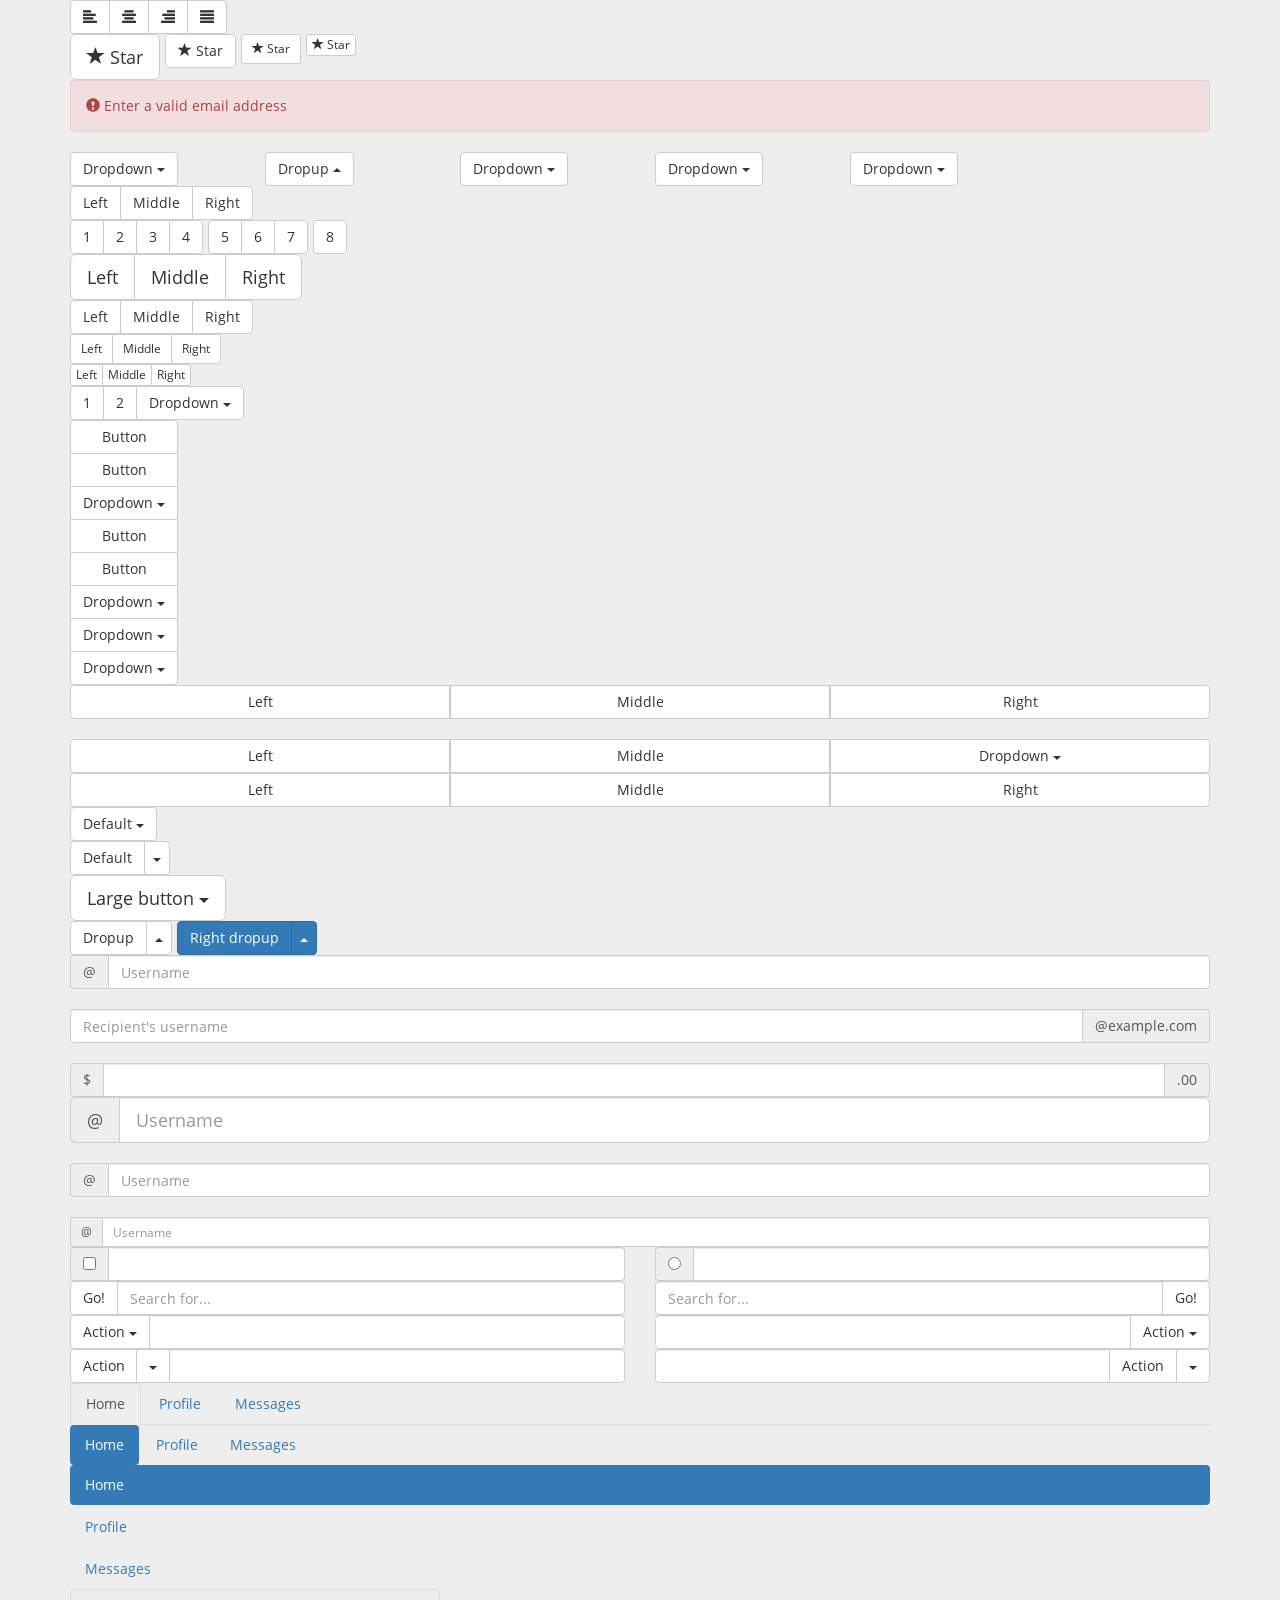
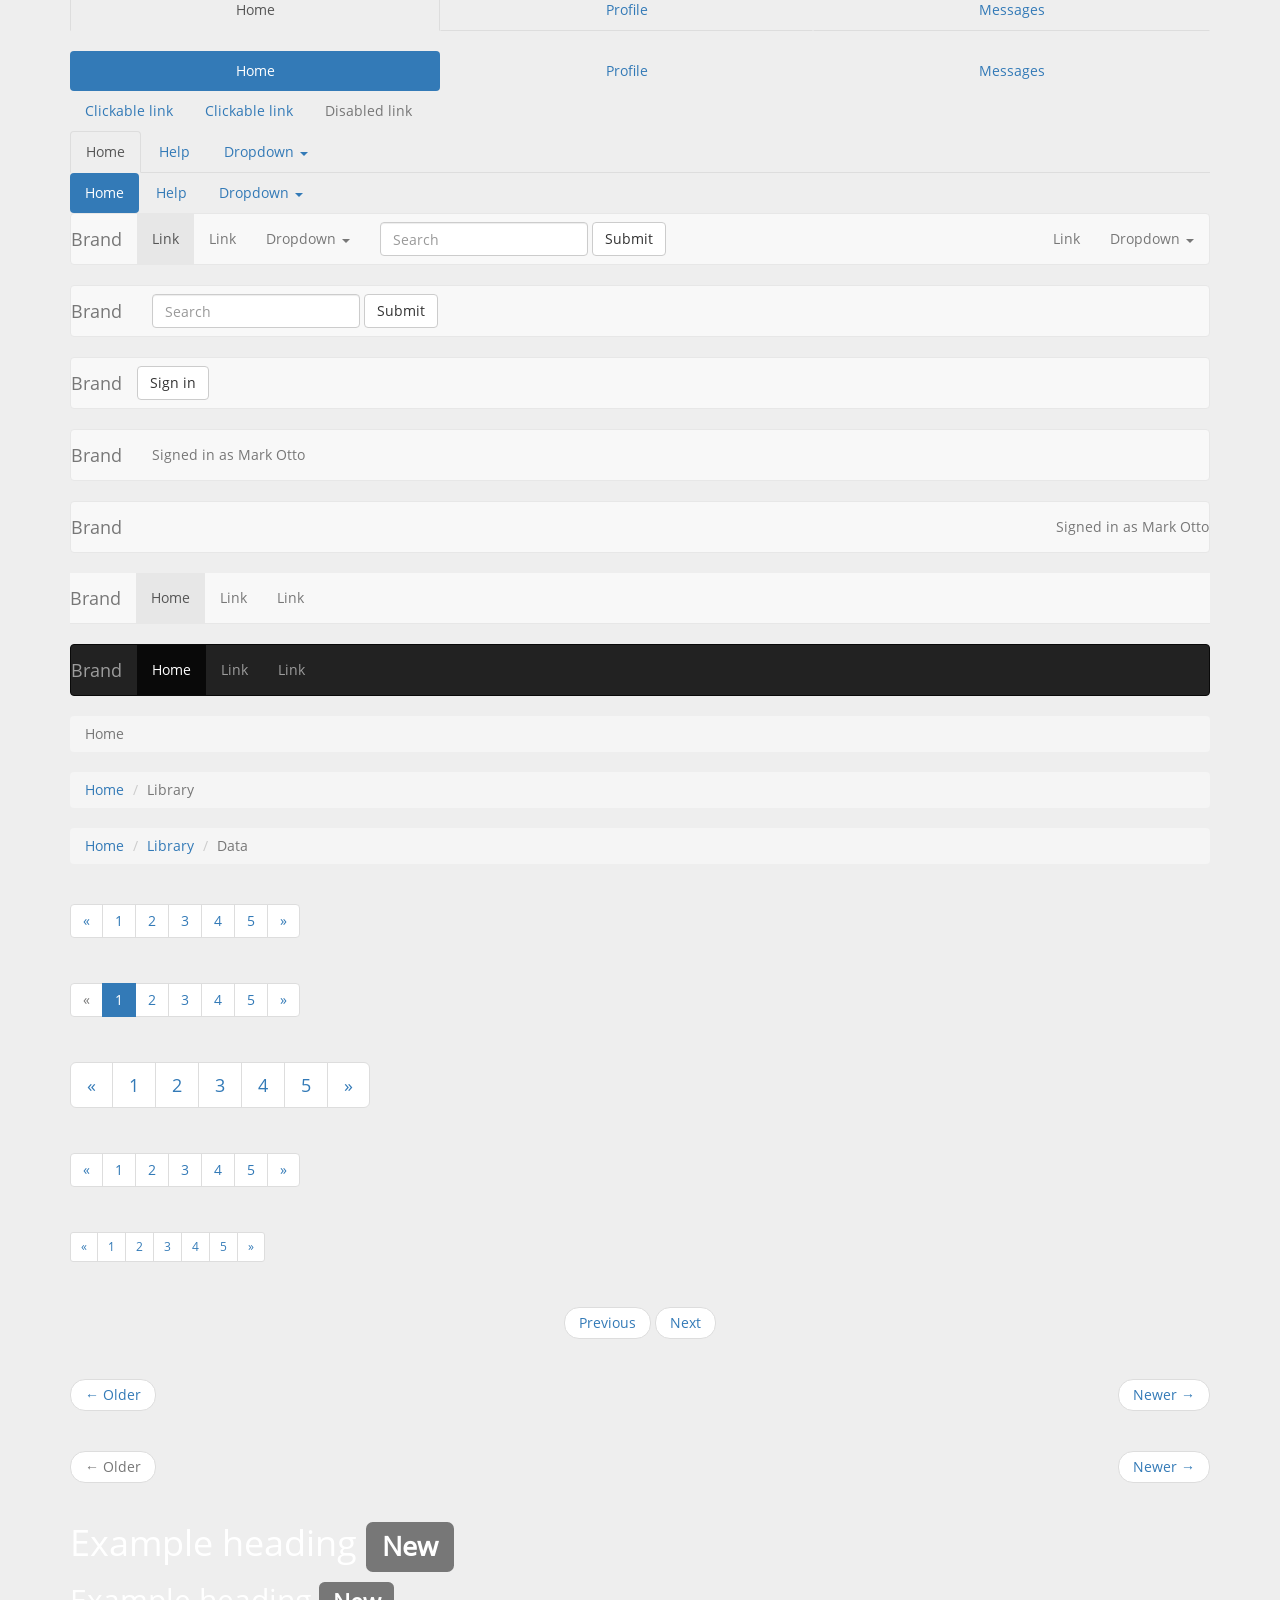
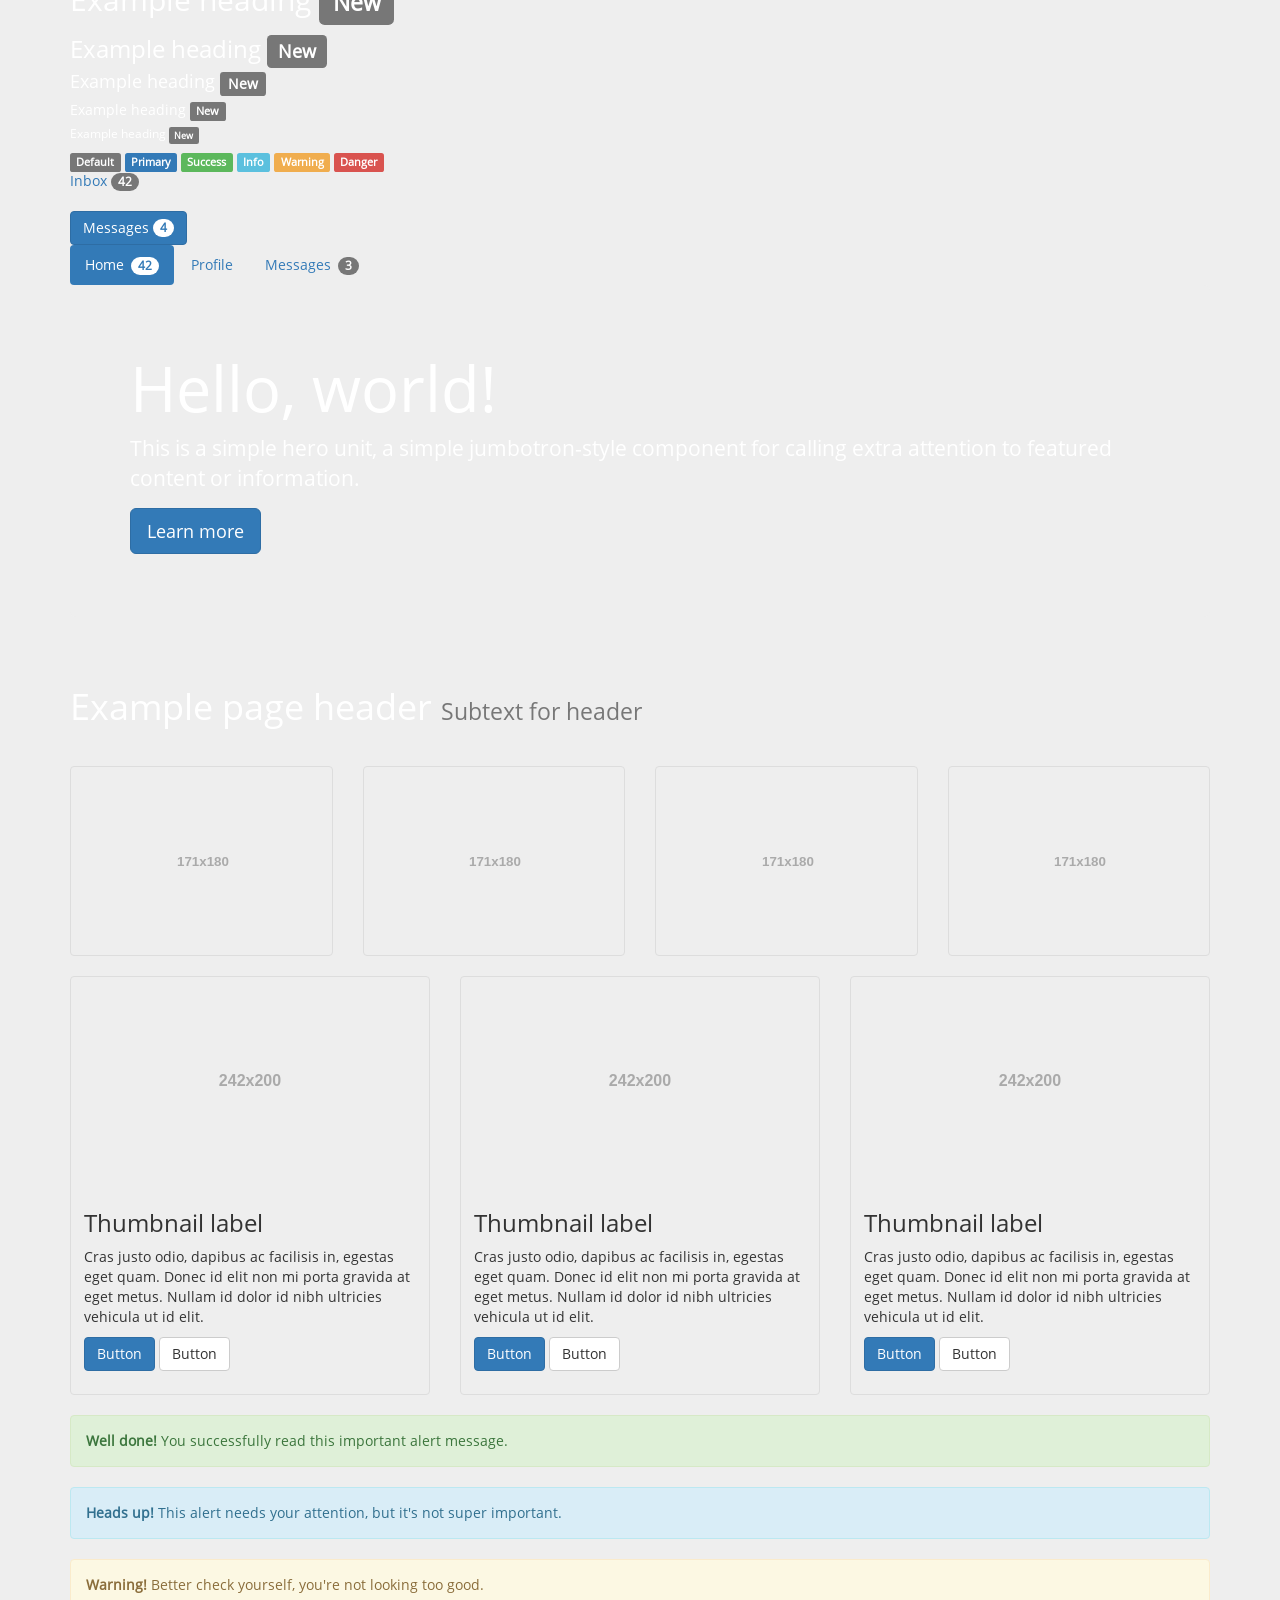
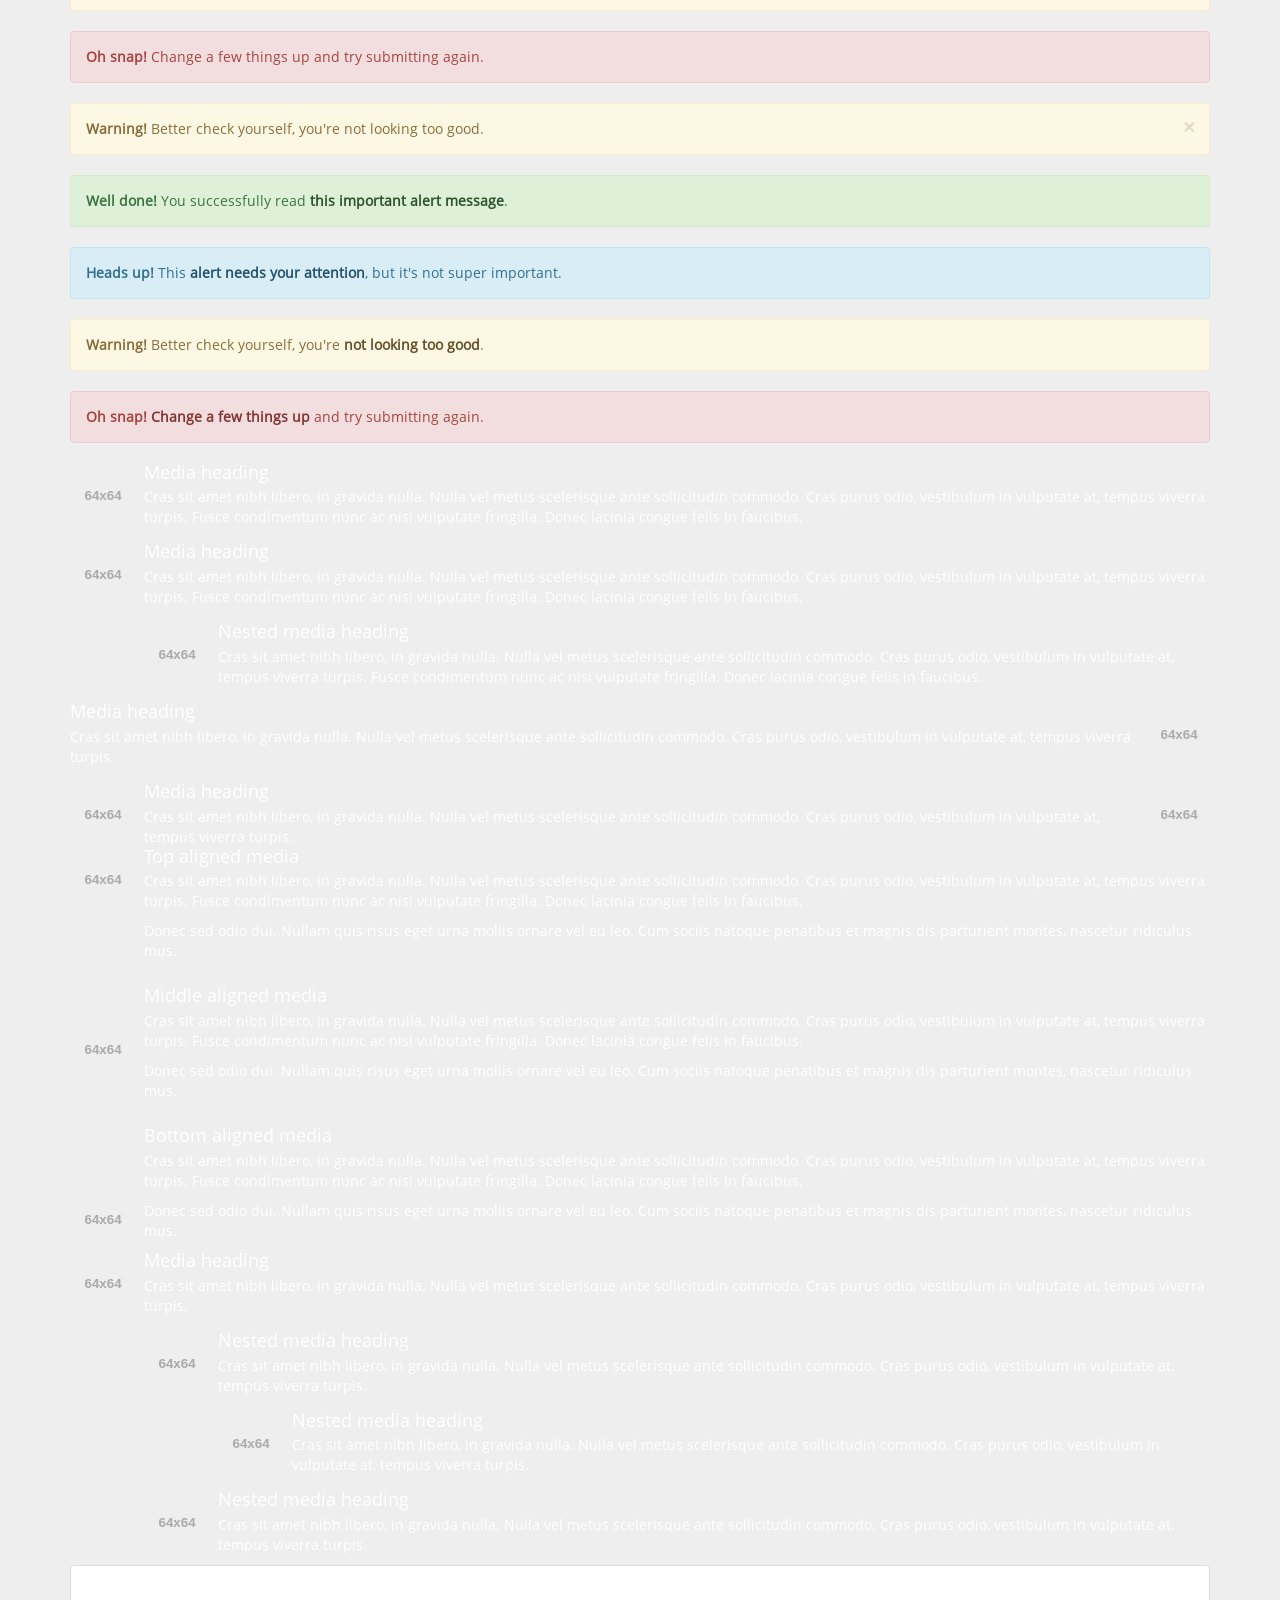
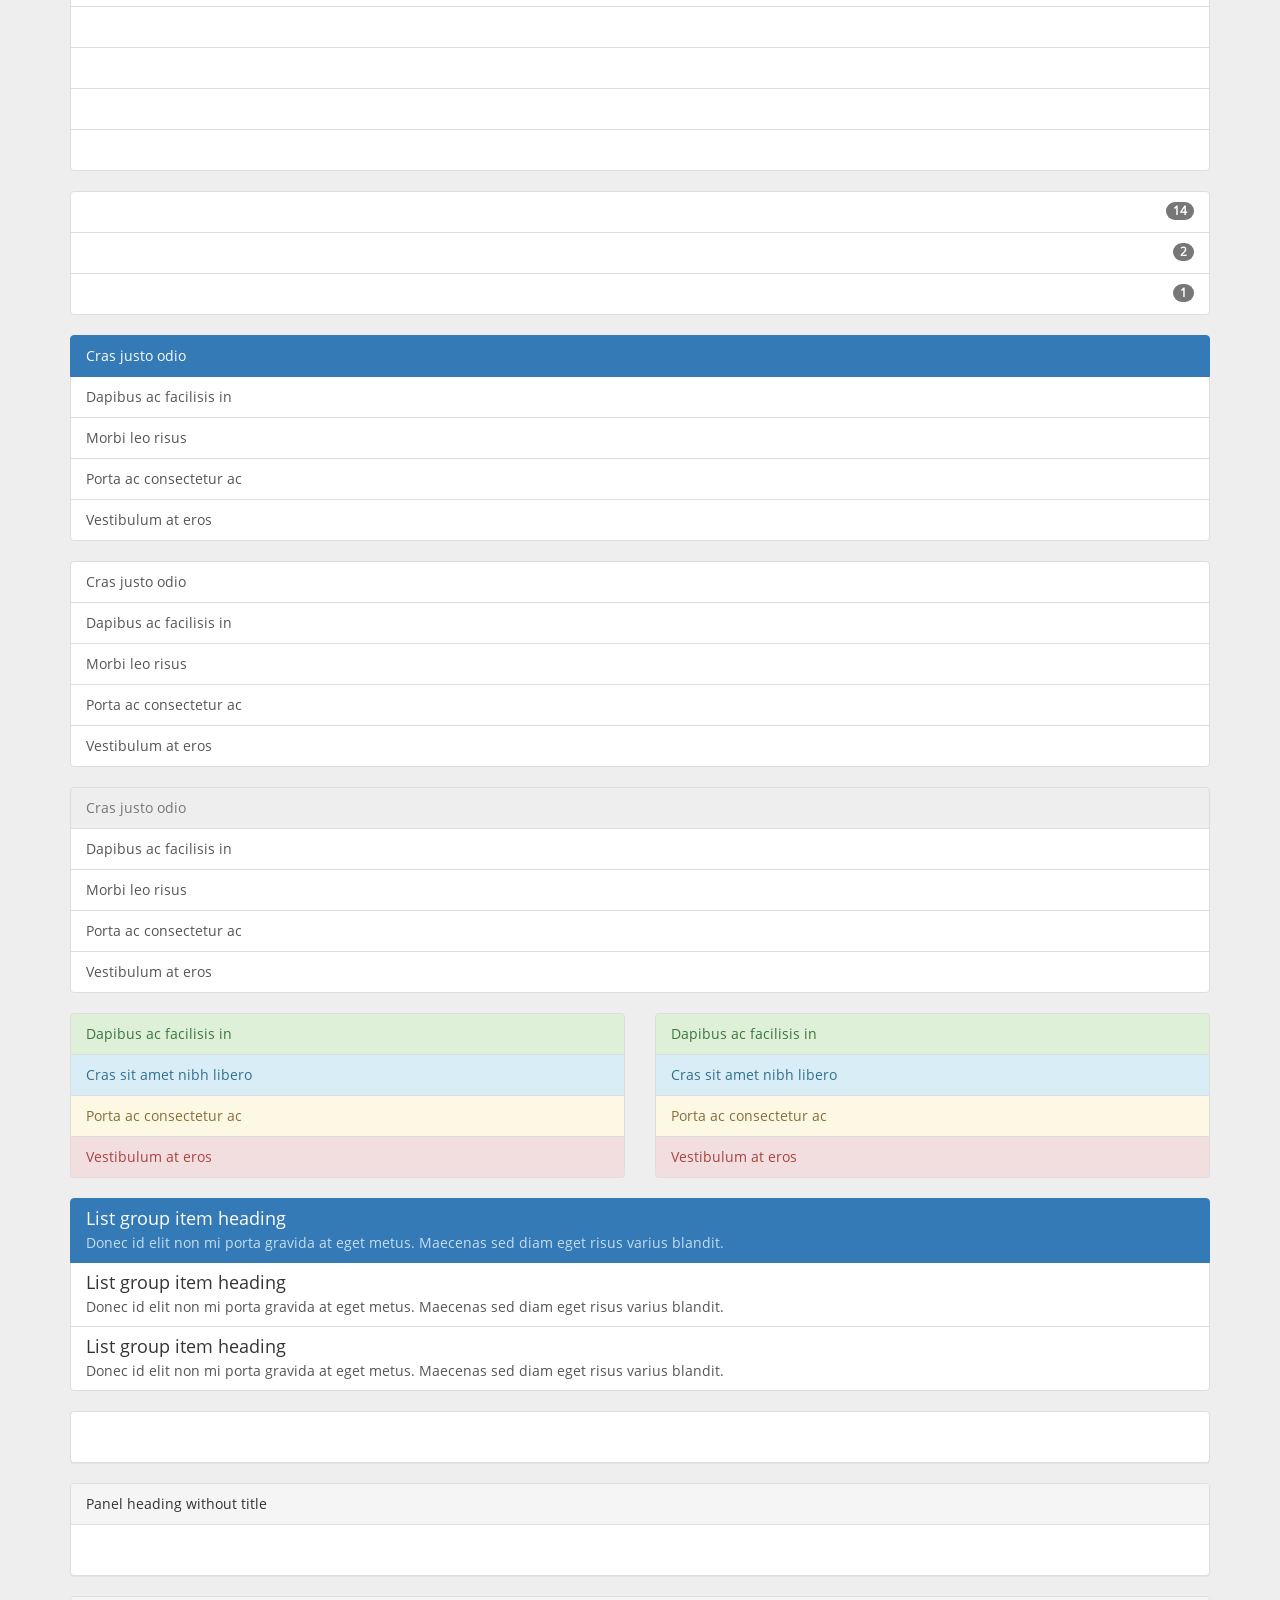
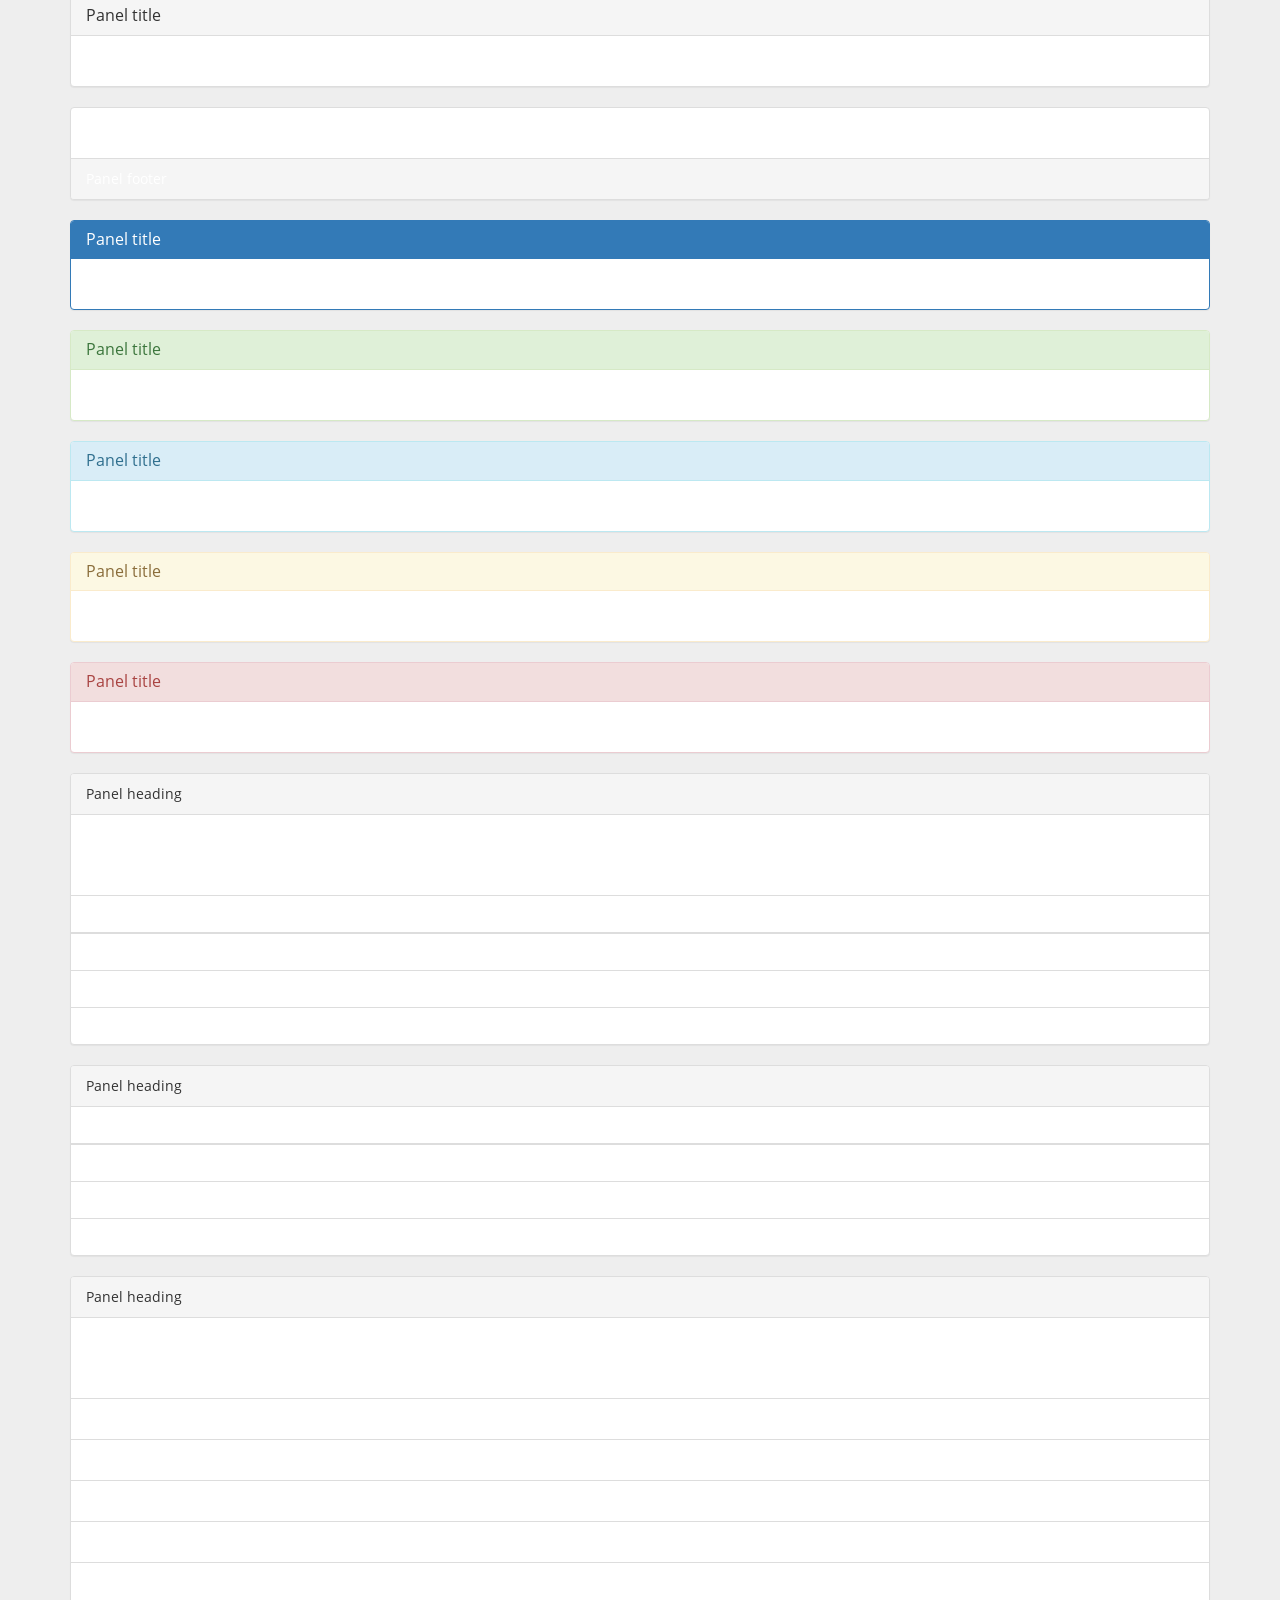
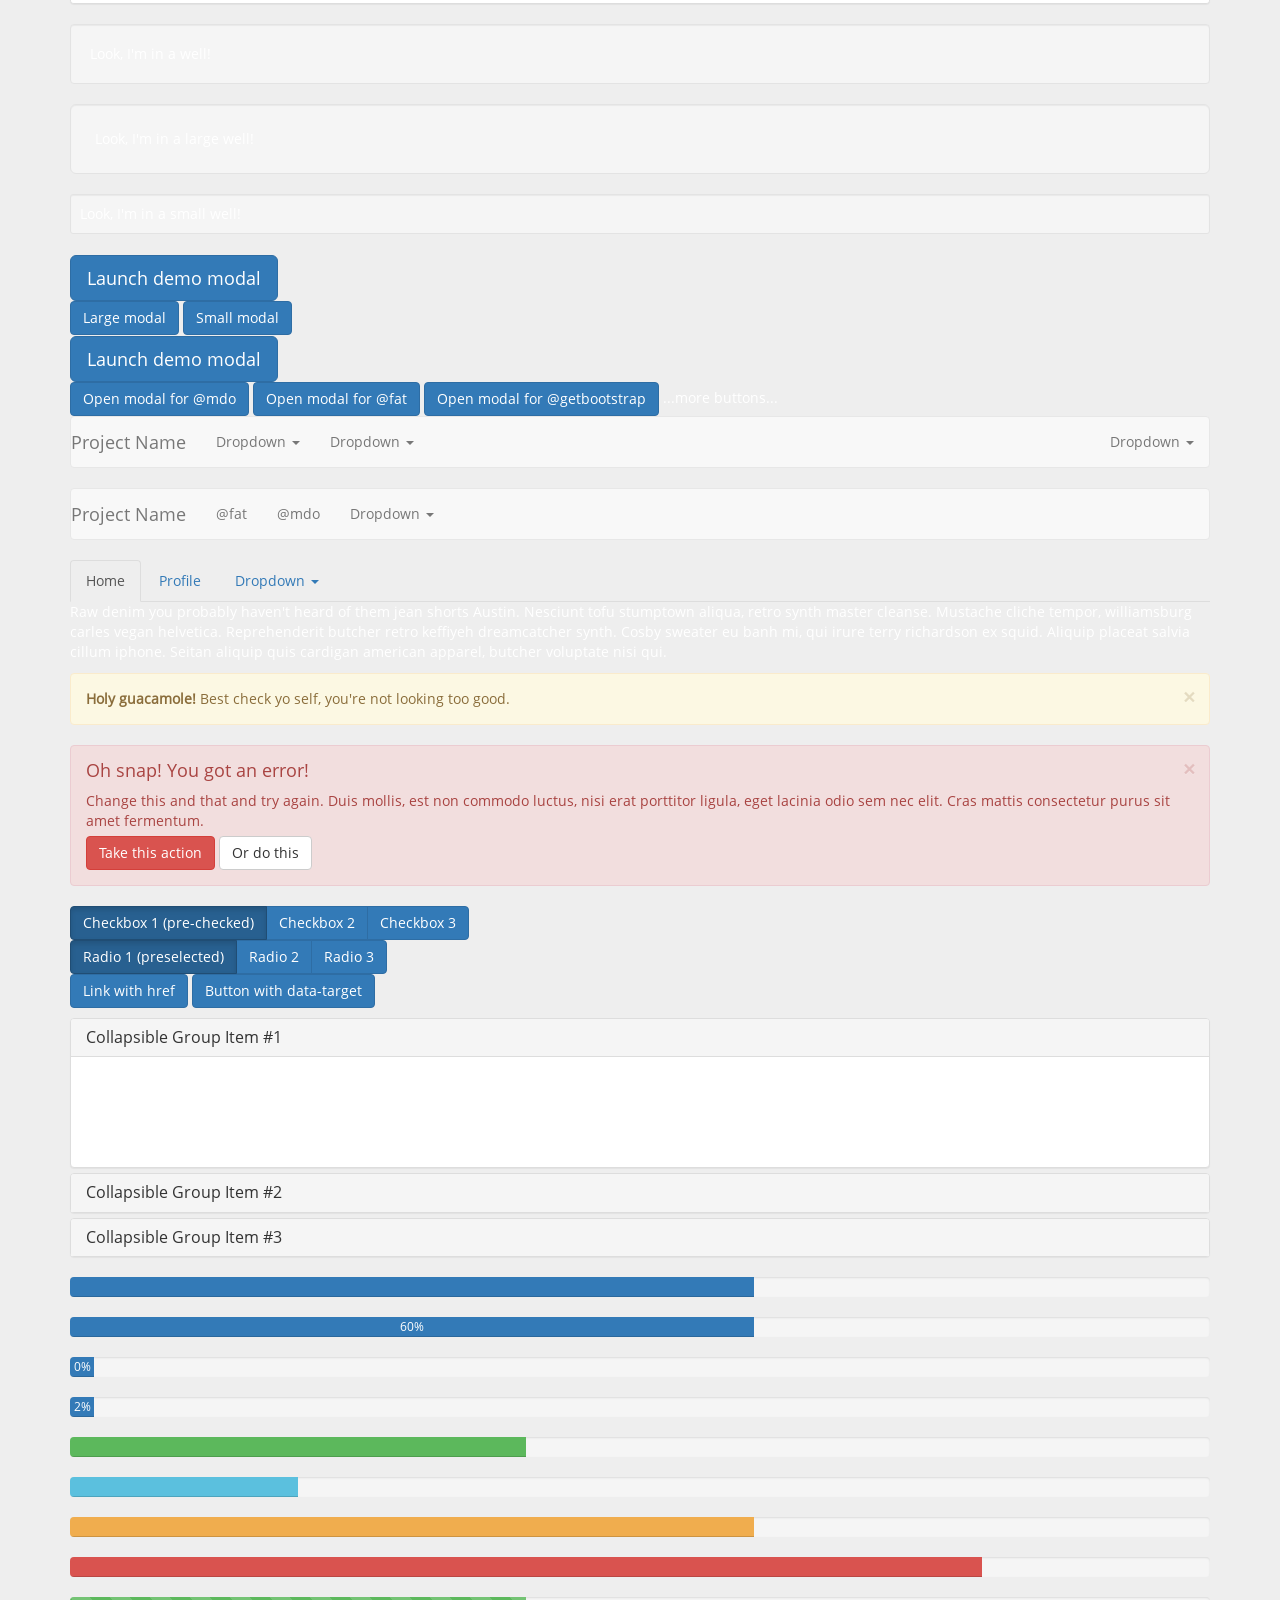
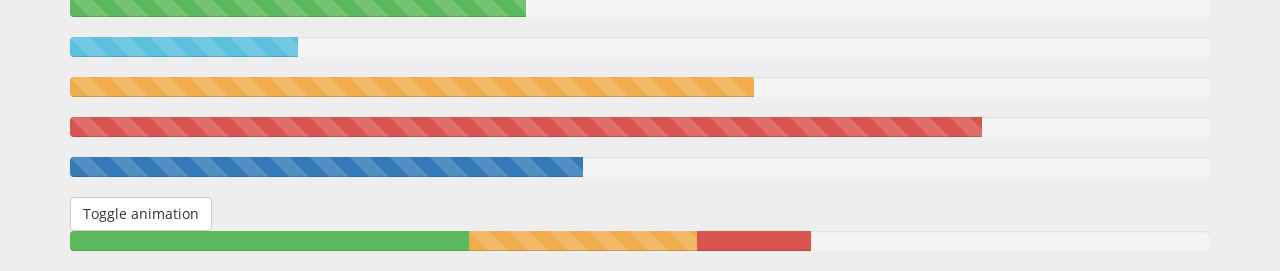
<file: markup/elements-bootstrap.html>
<!DOCTYPE html>
<html>
<head>
  <meta charset="utf-8">
  <meta name="viewport" content="width=device-width, initial-scale=1.0">
  <title>Bootstrap test page</title>
  <link rel="stylesheet" href="css/bootstrap.css">
  <link rel="stylesheet" href="css/main.css">
</head>
<body>
  <div id="wrapper">
    <div class="container">
      <div class="row">
        <div class="col-xs-12">
          <div class="btn-toolbar" role="toolbar">
            <div class="btn-group">
              <button type="button" class="btn btn-default" aria-label="Left Align"><span class="glyphicon glyphicon-align-left" aria-hidden="true"></span></button>
              <button type="button" class="btn btn-default" aria-label="Center Align"><span class="glyphicon glyphicon-align-center" aria-hidden="true"></span></button>
              <button type="button" class="btn btn-default" aria-label="Right Align"><span class="glyphicon glyphicon-align-right" aria-hidden="true"></span></button>
              <button type="button" class="btn btn-default" aria-label="Justify"><span class="glyphicon glyphicon-align-justify" aria-hidden="true"></span></button>
            </div>
          </div>
        </div>
      </div>
      <div class="row">
        <div class="col-xs-12">
          <div class="btn-toolbar" role="toolbar">
            <button type="button" class="btn btn-default btn-lg"><span class="glyphicon glyphicon-star" aria-hidden="true"></span> Star</button>
            <button type="button" class="btn btn-default"><span class="glyphicon glyphicon-star" aria-hidden="true"></span> Star</button>
            <button type="button" class="btn btn-default btn-sm"><span class="glyphicon glyphicon-star" aria-hidden="true"></span> Star</button>
            <button type="button" class="btn btn-default btn-xs"><span class="glyphicon glyphicon-star" aria-hidden="true"></span> Star</button>
          </div>
        </div>
      </div>
      <div class="row">
        <div class="col-xs-12">
          <div class="alert alert-danger" role="alert">
            <span class="glyphicon glyphicon-exclamation-sign" aria-hidden="true"></span>
            <span class="sr-only">Error:</span>
            Enter a valid email address
          </div>
        </div>
      </div>
      <div class="row">
        <div class="col-md-2">
          <div class="dropdown clearfix">
            <button class="btn btn-default dropdown-toggle" type="button" id="dropdownMenu1" data-toggle="dropdown" aria-haspopup="true" aria-expanded="true">
              Dropdown
              <span class="caret"></span>
            </button>
            <ul class="dropdown-menu" aria-labelledby="dropdownMenu1">
              <li><a href="#">Action</a></li>
              <li><a href="#">Another action</a></li>
              <li><a href="#">Something else here</a></li>
            </ul>
          </div>
        </div>
        <div class="col-md-2">
          <div class="dropup clearfix">
            <button class="btn btn-default dropdown-toggle" type="button" id="dropdownMenu2" data-toggle="dropdown" aria-haspopup="true" aria-expanded="false">
              Dropup
              <span class="caret"></span>
            </button>
            <ul class="dropdown-menu" aria-labelledby="dropdownMenu2">
              <li><a href="#">Action</a></li>
              <li><a href="#">Another action</a></li>
              <li><a href="#">Something else here</a></li>
            </ul>
          </div>
        </div>
        <div class="col-md-2">
          <div class="dropdown clearfix">
            <button class="btn btn-default dropdown-toggle" type="button" id="dropdownMenu3" data-toggle="dropdown" aria-haspopup="true" aria-expanded="true">
              Dropdown
              <span class="caret"></span>
            </button>
            <ul class="dropdown-menu" aria-labelledby="dropdownMenu3">
              <li class="dropdown-header">Dropdown header</li>
              <li><a href="#">Action</a></li>
              <li><a href="#">Another action</a></li>
              <li><a href="#">Something else here</a></li>
              <li class="dropdown-header">Dropdown header</li>
              <li><a href="#">Separated link</a></li>
            </ul>
          </div>
        </div>
        <div class="col-md-2">
          <div class="dropdown clearfix">
            <button class="btn btn-default dropdown-toggle" type="button" id="dropdownMenuDivider" data-toggle="dropdown" aria-haspopup="true" aria-expanded="true">
              Dropdown
              <span class="caret"></span>
            </button>
            <ul class="dropdown-menu" aria-labelledby="dropdownMenuDivider">
              <li><a href="#">Action</a></li>
              <li><a href="#">Another action</a></li>
              <li><a href="#">Something else here</a></li>
              <li role="separator" class="divider"></li>
              <li><a href="#">Separated link</a></li>
            </ul>
          </div>
        </div>
        <div class="col-md-2">
          <div class="dropdown clearfix">
            <button class="btn btn-default dropdown-toggle" type="button" id="dropdownMenu4" data-toggle="dropdown" aria-haspopup="true" aria-expanded="true">
              Dropdown
              <span class="caret"></span>
            </button>
            <ul class="dropdown-menu" aria-labelledby="dropdownMenu4">
              <li><a href="#">Regular link</a></li>
              <li class="disabled"><a href="#">Disabled link</a></li>
              <li><a href="#">Another link</a></li>
            </ul>
          </div>
        </div>
      </div>
      <div class="row">
        <div class="col-xs-12">
          <div class="btn-group" role="group" aria-label="Basic example">
            <button type="button" class="btn btn-default">Left</button>
            <button type="button" class="btn btn-default">Middle</button>
            <button type="button" class="btn btn-default">Right</button>
          </div>
        </div>
      </div>
      <div class="row">
        <div class="col-xs-12">
          <div class="bs-example" data-example-id="simple-button-toolbar">
            <div class="btn-toolbar" role="toolbar" aria-label="Toolbar with button groups">
              <div class="btn-group" role="group" aria-label="First group">
                <button type="button" class="btn btn-default">1</button>
                <button type="button" class="btn btn-default">2</button>
                <button type="button" class="btn btn-default">3</button>
                <button type="button" class="btn btn-default">4</button>
              </div>
              <div class="btn-group" role="group" aria-label="Second group">
                <button type="button" class="btn btn-default">5</button>
                <button type="button" class="btn btn-default">6</button>
                <button type="button" class="btn btn-default">7</button>
              </div>
              <div class="btn-group" role="group" aria-label="Third group">
                <button type="button" class="btn btn-default">8</button>
              </div>
            </div>
          </div>
        </div>
      </div>
      <div class="row">
        <div class="col-xs-12">
          <div class="bs-example" data-example-id="button-group-sizing">
            <div class="btn-group btn-group-lg" role="group" aria-label="Large button group">
              <button type="button" class="btn btn-default">Left</button>
              <button type="button" class="btn btn-default">Middle</button>
              <button type="button" class="btn btn-default">Right</button>
            </div>
            <br>
            <div class="btn-group" role="group" aria-label="Default button group">
              <button type="button" class="btn btn-default">Left</button>
              <button type="button" class="btn btn-default">Middle</button>
              <button type="button" class="btn btn-default">Right</button>
            </div>
            <br>
            <div class="btn-group btn-group-sm" role="group" aria-label="Small button group">
              <button type="button" class="btn btn-default">Left</button>
              <button type="button" class="btn btn-default">Middle</button>
              <button type="button" class="btn btn-default">Right</button>
            </div>
            <br>
            <div class="btn-group btn-group-xs" role="group" aria-label="Extra-small button group">
              <button type="button" class="btn btn-default">Left</button>
              <button type="button" class="btn btn-default">Middle</button>
              <button type="button" class="btn btn-default">Right</button>
            </div>
          </div>
        </div>
      </div>
      <div class="row">
        <div class="col-xs-12">
          <div class="btn-group" role="group" aria-label="Button group with nested dropdown">
            <button type="button" class="btn btn-default">1</button>
            <button type="button" class="btn btn-default">2</button>

            <div class="btn-group" role="group">
              <button id="btnGroupDrop1" type="button" class="btn btn-default dropdown-toggle" data-toggle="dropdown" aria-haspopup="true" aria-expanded="false">
                Dropdown
                <span class="caret"></span>
              </button>
              <ul class="dropdown-menu" aria-labelledby="btnGroupDrop1">
                <li><a href="#">Dropdown link</a></li>
                <li><a href="#">Dropdown link</a></li>
              </ul>
            </div>
          </div>
        </div>
      </div>
      <div class="row">
        <div class="col-xs-12">
          <div class="btn-group-vertical" role="group" aria-label="Vertical button group">
            <button type="button" class="btn btn-default">Button</button>
            <button type="button" class="btn btn-default">Button</button>
            <div class="btn-group" role="group">
              <button id="btnGroupVerticalDrop1" type="button" class="btn btn-default dropdown-toggle" data-toggle="dropdown" aria-haspopup="true" aria-expanded="false">
                Dropdown
                <span class="caret"></span>
              </button>
              <ul class="dropdown-menu" aria-labelledby="btnGroupVerticalDrop1">
                <li><a href="#">Dropdown link</a></li>
                <li><a href="#">Dropdown link</a></li>
              </ul>
            </div>
            <button type="button" class="btn btn-default">Button</button>
            <button type="button" class="btn btn-default">Button</button>
            <div class="btn-group" role="group">
              <button id="btnGroupVerticalDrop2" type="button" class="btn btn-default dropdown-toggle" data-toggle="dropdown" aria-haspopup="true" aria-expanded="false">
                Dropdown
                <span class="caret"></span>
              </button>
              <ul class="dropdown-menu" aria-labelledby="btnGroupVerticalDrop2">
                <li><a href="#">Dropdown link</a></li>
                <li><a href="#">Dropdown link</a></li>
              </ul>
            </div>
            <div class="btn-group" role="group">
              <button id="btnGroupVerticalDrop3" type="button" class="btn btn-default dropdown-toggle" data-toggle="dropdown" aria-haspopup="true" aria-expanded="false">
                Dropdown
                <span class="caret"></span>
              </button>
              <ul class="dropdown-menu" aria-labelledby="btnGroupVerticalDrop3">
                <li><a href="#">Dropdown link</a></li>
                <li><a href="#">Dropdown link</a></li>
              </ul>
            </div>
            <div class="btn-group" role="group">
              <button id="btnGroupVerticalDrop4" type="button" class="btn btn-default dropdown-toggle" data-toggle="dropdown" aria-haspopup="true" aria-expanded="false">
                Dropdown
                <span class="caret"></span>
              </button>
              <ul class="dropdown-menu" aria-labelledby="btnGroupVerticalDrop4">
                <li><a href="#">Dropdown link</a></li>
                <li><a href="#">Dropdown link</a></li>
              </ul>
            </div>
          </div>
        </div>
      </div>
      <div class="row">
        <div class="col-xs-12">
          <div class="btn-group btn-group-justified" role="group" aria-label="Justified button group">
            <a href="#" class="btn btn-default" role="button">Left</a>
            <a href="#" class="btn btn-default" role="button">Middle</a>
            <a href="#" class="btn btn-default" role="button">Right</a>
          </div>
          <br>
          <div class="btn-group btn-group-justified" role="group" aria-label="Justified button group with nested dropdown">
            <a href="#" class="btn btn-default" role="button">Left</a>
            <a href="#" class="btn btn-default" role="button">Middle</a>
            <div class="btn-group" role="group">
              <a href="#" class="btn btn-default dropdown-toggle" data-toggle="dropdown" role="button" aria-haspopup="true" aria-expanded="false">
                Dropdown <span class="caret"></span>
              </a>
              <ul class="dropdown-menu">
                <li><a href="#">Action</a></li>
                <li><a href="#">Another action</a></li>
                <li><a href="#">Something else here</a></li>
                <li role="separator" class="divider"></li>
                <li><a href="#">Separated link</a></li>
              </ul>
            </div>
          </div>
        </div>
      </div>
      <div class="row">
        <div class="col-xs-12">
          <div class="btn-group btn-group-justified" role="group" aria-label="Justified button group">
            <div class="btn-group" role="group">
              <button type="button" class="btn btn-default">Left</button>
            </div>
            <div class="btn-group" role="group">
              <button type="button" class="btn btn-default">Middle</button>
            </div>
            <div class="btn-group" role="group">
              <button type="button" class="btn btn-default">Right</button>
            </div>
          </div>
        </div>
      </div>
      <div class="row">
        <div class="col-xs-12">
          <div class="btn-group">
            <button type="button" class="btn btn-default dropdown-toggle" data-toggle="dropdown" aria-haspopup="true" aria-expanded="false">Default <span class="caret"></span></button>
            <ul class="dropdown-menu">
              <li><a href="#">Action</a></li>
              <li><a href="#">Another action</a></li>
              <li><a href="#">Something else here</a></li>
              <li role="separator" class="divider"></li>
              <li><a href="#">Separated link</a></li>
            </ul>
          </div>
        </div>
      </div>
      <div class="row">
        <div class="col-xs-12">
          <div class="btn-group">
            <button type="button" class="btn btn-default">Default</button>
            <button type="button" class="btn btn-default dropdown-toggle" data-toggle="dropdown" aria-haspopup="true" aria-expanded="false">
              <span class="caret"></span>
              <span class="sr-only">Toggle Dropdown</span>
            </button>
            <ul class="dropdown-menu">
              <li><a href="#">Action</a></li>
              <li><a href="#">Another action</a></li>
              <li><a href="#">Something else here</a></li>
              <li role="separator" class="divider"></li>
              <li><a href="#">Separated link</a></li>
            </ul>
          </div>
        </div>
      </div>
      <div class="row">
        <div class="col-xs-12">
          <div class="btn-toolbar" role="toolbar">
            <div class="btn-group">
              <button class="btn btn-default btn-lg dropdown-toggle" type="button" data-toggle="dropdown" aria-haspopup="true" aria-expanded="false">
                Large button <span class="caret"></span>
              </button>
              <ul class="dropdown-menu">
                <li><a href="#">Action</a></li>
                <li><a href="#">Another action</a></li>
                <li><a href="#">Something else here</a></li>
                <li role="separator" class="divider"></li>
                <li><a href="#">Separated link</a></li>
              </ul>
            </div><!-- /btn-group -->
          </div>
        </div>
      </div>
      <div class="row">
        <div class="col-xs-12">
          <div class="btn-toolbar" role="toolbar">
            <div class="btn-group dropup">
              <button type="button" class="btn btn-default">Dropup</button>
              <button type="button" class="btn btn-default dropdown-toggle" data-toggle="dropdown" aria-haspopup="true" aria-expanded="false">
                <span class="caret"></span>
                <span class="sr-only">Toggle Dropdown</span>
              </button>
              <ul class="dropdown-menu">
                <li><a href="#">Action</a></li>
                <li><a href="#">Another action</a></li>
                <li><a href="#">Something else here</a></li>
                <li role="separator" class="divider"></li>
                <li><a href="#">Separated link</a></li>
              </ul>
            </div><!-- /btn-group -->
            <div class="btn-group dropup">
              <button type="button" class="btn btn-primary">Right dropup</button>
              <button type="button" class="btn btn-primary dropdown-toggle" data-toggle="dropdown" aria-haspopup="true" aria-expanded="false">
                <span class="caret"></span>
                <span class="sr-only">Toggle Dropdown</span>
              </button>
              <ul class="dropdown-menu dropdown-menu-right">
                <li><a href="#">Action</a></li>
                <li><a href="#">Another action</a></li>
                <li><a href="#">Something else here</a></li>
                <li role="separator" class="divider"></li>
                <li><a href="#">Separated link</a></li>
              </ul>
            </div><!-- /btn-group -->
          </div>
        </div>
      </div>
      <div class="row">
        <div class="col-xs-12">
          <div class="input-group">
            <span class="input-group-addon" id="basic-addon1">@</span>
            <input type="text" class="form-control" placeholder="Username" aria-describedby="basic-addon1">
          </div>
          <br>
          <div class="input-group">
            <input type="text" class="form-control" placeholder="Recipient's username" aria-describedby="basic-addon2">
            <span class="input-group-addon" id="basic-addon2">@example.com</span>
          </div>
          <br>
          <div class="input-group">
            <span class="input-group-addon">$</span>
            <input type="text" class="form-control" aria-label="Amount (to the nearest dollar)">
            <span class="input-group-addon">.00</span>
          </div>
        </div>
      </div>
      <div class="row">
        <div class="col-xs-12">
          <div class="input-group input-group-lg">
            <span class="input-group-addon" id="sizing-addon1">@</span>
            <input type="text" class="form-control" placeholder="Username" aria-describedby="sizing-addon1">
          </div>
          <br>
          <div class="input-group">
            <span class="input-group-addon" id="sizing-addon2">@</span>
            <input type="text" class="form-control" placeholder="Username" aria-describedby="sizing-addon2">
          </div>
          <br>
          <div class="input-group input-group-sm">
            <span class="input-group-addon" id="sizing-addon3">@</span>
            <input type="text" class="form-control" placeholder="Username" aria-describedby="sizing-addon3">
          </div>
        </div>
      </div>
      <div class="row">
        <div class="col-lg-6">
          <div class="input-group">
            <span class="input-group-addon">
              <input type="checkbox" aria-label="Checkbox for following text input">
            </span>
            <input type="text" class="form-control" aria-label="Text input with checkbox">
          </div><!-- /input-group -->
        </div><!-- /.col-lg-6 -->
        <div class="col-lg-6">
          <div class="input-group">
            <span class="input-group-addon">
              <input type="radio" aria-label="Radio button for following text input">
            </span>
            <input type="text" class="form-control" aria-label="Text input with radio button">
          </div>
        </div>
      </div>
      <div class="row">
        <div class="col-lg-6">
          <div class="input-group">
            <span class="input-group-btn">
              <button class="btn btn-default" type="button">Go!</button>
            </span>
            <input type="text" class="form-control" placeholder="Search for...">
          </div><!-- /input-group -->
        </div><!-- /.col-lg-6 -->
        <div class="col-lg-6">
          <div class="input-group">
            <input type="text" class="form-control" placeholder="Search for...">
            <span class="input-group-btn">
              <button class="btn btn-default" type="button">Go!</button>
            </span>
          </div>
        </div>
      </div>
      <div class="row">
        <div class="col-lg-6">
          <div class="input-group">
            <div class="input-group-btn">
              <button type="button" class="btn btn-default dropdown-toggle" data-toggle="dropdown" aria-haspopup="true" aria-expanded="false">Action <span class="caret"></span></button>
              <ul class="dropdown-menu">
                <li><a href="#">Action</a></li>
                <li><a href="#">Another action</a></li>
                <li><a href="#">Something else here</a></li>
                <li role="separator" class="divider"></li>
                <li><a href="#">Separated link</a></li>
              </ul>
            </div><!-- /btn-group -->
            <input type="text" class="form-control" aria-label="Text input with dropdown button">
          </div><!-- /input-group -->
        </div><!-- /.col-lg-6 -->
        <div class="col-lg-6">
          <div class="input-group">
            <input type="text" class="form-control" aria-label="Text input with dropdown button">
            <div class="input-group-btn">
              <button type="button" class="btn btn-default dropdown-toggle" data-toggle="dropdown" aria-haspopup="true" aria-expanded="false">Action <span class="caret"></span></button>
              <ul class="dropdown-menu dropdown-menu-right">
                <li><a href="#">Action</a></li>
                <li><a href="#">Another action</a></li>
                <li><a href="#">Something else here</a></li>
                <li role="separator" class="divider"></li>
                <li><a href="#">Separated link</a></li>
              </ul>
            </div>
          </div>
        </div>
      </div>
      <div class="row">
        <div class="col-lg-6">
          <div class="input-group">
            <div class="input-group-btn">
              <button type="button" class="btn btn-default">Action</button>
              <button type="button" class="btn btn-default dropdown-toggle" data-toggle="dropdown" aria-haspopup="true" aria-expanded="false">
                <span class="caret"></span>
                <span class="sr-only">Toggle Dropdown</span>
              </button>
              <ul class="dropdown-menu">
                <li><a href="#">Action</a></li>
                <li><a href="#">Another action</a></li>
                <li><a href="#">Something else here</a></li>
                <li role="separator" class="divider"></li>
                <li><a href="#">Separated link</a></li>
              </ul>
            </div>
            <input type="text" class="form-control" aria-label="Text input with segmented button dropdown">
          </div><!-- /.input-group -->
        </div><!-- /.col-lg-6 -->
        <div class="col-lg-6">
          <div class="input-group">
            <input type="text" class="form-control" aria-label="Text input with segmented button dropdown">
            <div class="input-group-btn">
              <button type="button" class="btn btn-default">Action</button>
              <button type="button" class="btn btn-default dropdown-toggle" data-toggle="dropdown" aria-haspopup="true" aria-expanded="false">
                <span class="caret"></span>
                <span class="sr-only">Toggle Dropdown</span>
              </button>
              <ul class="dropdown-menu dropdown-menu-right">
                <li><a href="#">Action</a></li>
                <li><a href="#">Another action</a></li>
                <li><a href="#">Something else here</a></li>
                <li role="separator" class="divider"></li>
                <li><a href="#">Separated link</a></li>
              </ul>
            </div>
          </div><!-- /.input-group -->
        </div><!-- /.col-lg-6 -->
      </div>
      <div class="row">
        <div class="col-xs-12">
          <ul class="nav nav-tabs">
            <li role="presentation" class="active"><a href="#">Home</a></li>
            <li role="presentation"><a href="#">Profile</a></li>
            <li role="presentation"><a href="#">Messages</a></li>
          </ul>
        </div>
      </div>
      <div class="row">
        <div class="col-xs-12">
          <ul class="nav nav-pills">
            <li role="presentation" class="active"><a href="#">Home</a></li>
            <li role="presentation"><a href="#">Profile</a></li>
            <li role="presentation"><a href="#">Messages</a></li>
          </ul>
        </div>
      </div>
      <div class="row">
        <div class="col-xs-12">
          <ul class="nav nav-pills nav-stacked nav-pills-stacked-example">
            <li role="presentation" class="active"><a href="#">Home</a></li>
            <li role="presentation"><a href="#">Profile</a></li>
            <li role="presentation"><a href="#">Messages</a></li>
          </ul>
        </div>
      </div>
      <div class="row">
        <div class="col-xs-12">
          <ul class="nav nav-tabs nav-justified">
            <li role="presentation" class="active"><a href="#">Home</a></li>
            <li role="presentation"><a href="#">Profile</a></li>
            <li role="presentation"><a href="#">Messages</a></li>
          </ul>
          <br>
          <ul class="nav nav-pills nav-justified">
            <li role="presentation" class="active"><a href="#">Home</a></li>
            <li role="presentation"><a href="#">Profile</a></li>
            <li role="presentation"><a href="#">Messages</a></li>
          </ul>
        </div>
      </div>
      <div class="row">
        <div class="col-xs-12">
          <ul class="nav nav-pills">
            <li role="presentation"><a href="#">Clickable link</a></li>
            <li role="presentation"><a href="#">Clickable link</a></li>
            <li role="presentation" class="disabled"><a href="#">Disabled link</a></li>
          </ul>
        </div>
      </div>
      <div class="row">
        <div class="col-xs-12">
          <ul class="nav nav-tabs">
            <li role="presentation" class="active"><a href="#">Home</a></li>
            <li role="presentation"><a href="#">Help</a></li>
            <li role="presentation" class="dropdown">
              <a class="dropdown-toggle" data-toggle="dropdown" href="#" role="button" aria-haspopup="true" aria-expanded="false">
                Dropdown <span class="caret"></span>
              </a>
              <ul class="dropdown-menu">
                <li><a href="#">Action</a></li>
                <li><a href="#">Another action</a></li>
                <li><a href="#">Something else here</a></li>
                <li role="separator" class="divider"></li>
                <li><a href="#">Separated link</a></li>
              </ul>
            </li>
          </ul>
        </div>
      </div>
      <div class="row">
        <div class="col-xs-12">
          <ul class="nav nav-pills">
            <li role="presentation" class="active"><a href="#">Home</a></li>
            <li role="presentation"><a href="#">Help</a></li>
            <li role="presentation" class="dropdown">
              <a class="dropdown-toggle" data-toggle="dropdown" href="#" role="button" aria-haspopup="true" aria-expanded="false">
                Dropdown <span class="caret"></span>
              </a>
              <ul class="dropdown-menu">
                <li><a href="#">Action</a></li>
                <li><a href="#">Another action</a></li>
                <li><a href="#">Something else here</a></li>
                <li role="separator" class="divider"></li>
                <li><a href="#">Separated link</a></li>
              </ul>
            </li>
          </ul>
        </div>
      </div>
      <div class="row">
        <div class="col-xs-12">
          <nav class="navbar navbar-default">
            <div class="container-fluid">
              <!-- Brand and toggle get grouped for better mobile display -->
              <div class="navbar-header">
                <button type="button" class="navbar-toggle collapsed" data-toggle="collapse" data-target="#bs-example-navbar-collapse-1" aria-expanded="false">
                  <span class="sr-only">Toggle navigation</span>
                  <span class="icon-bar"></span>
                  <span class="icon-bar"></span>
                  <span class="icon-bar"></span>
                </button>
                <a class="navbar-brand" href="#">Brand</a>
              </div>

              <!-- Collect the nav links, forms, and other content for toggling -->
              <div class="collapse navbar-collapse" id="bs-example-navbar-collapse-1">
                <ul class="nav navbar-nav">
                  <li class="active"><a href="#">Link <span class="sr-only">(current)</span></a></li>
                  <li><a href="#">Link</a></li>
                  <li class="dropdown">
                    <a href="#" class="dropdown-toggle" data-toggle="dropdown" role="button" aria-haspopup="true" aria-expanded="false">Dropdown <span class="caret"></span></a>
                    <ul class="dropdown-menu">
                      <li><a href="#">Action</a></li>
                      <li><a href="#">Another action</a></li>
                      <li><a href="#">Something else here</a></li>
                      <li role="separator" class="divider"></li>
                      <li><a href="#">Separated link</a></li>
                      <li role="separator" class="divider"></li>
                      <li><a href="#">One more separated link</a></li>
                    </ul>
                  </li>
                </ul>
                <form class="navbar-form navbar-left" role="search">
                  <div class="form-group">
                    <input type="text" class="form-control" placeholder="Search">
                  </div>
                  <button type="submit" class="btn btn-default">Submit</button>
                </form>
                <ul class="nav navbar-nav navbar-right">
                  <li><a href="#">Link</a></li>
                  <li class="dropdown">
                    <a href="#" class="dropdown-toggle" data-toggle="dropdown" role="button" aria-haspopup="true" aria-expanded="false">Dropdown <span class="caret"></span></a>
                    <ul class="dropdown-menu">
                      <li><a href="#">Action</a></li>
                      <li><a href="#">Another action</a></li>
                      <li><a href="#">Something else here</a></li>
                      <li role="separator" class="divider"></li>
                      <li><a href="#">Separated link</a></li>
                    </ul>
                  </li>
                </ul>
              </div><!-- /.navbar-collapse -->
            </div><!-- /.container-fluid -->
          </nav>
        </div>
      </div>
      <div class="row">
        <div class="col-xs-12">
          <nav class="navbar navbar-default">
            <div class="container-fluid">
              <div class="navbar-header">
                <button type="button" class="navbar-toggle collapsed" data-toggle="collapse" data-target="#bs-example-navbar-collapse-2" aria-expanded="false">
                  <span class="sr-only">Toggle navigation</span>
                  <span class="icon-bar"></span>
                  <span class="icon-bar"></span>
                  <span class="icon-bar"></span>
                </button>
                <a class="navbar-brand" href="#">Brand</a>
              </div>
              <div class="collapse navbar-collapse" id="bs-example-navbar-collapse-2">
                <form class="navbar-form navbar-left" role="search">
                  <div class="form-group">
                    <input type="text" class="form-control" placeholder="Search">
                  </div>
                  <button type="submit" class="btn btn-default">Submit</button>
                </form>
              </div>
            </div>
          </nav>
        </div>
      </div>
      <div class="row">
        <div class="col-xs-12">
          <nav class="navbar navbar-default">
            <div class="container-fluid">
              <div class="navbar-header">
                <button type="button" class="navbar-toggle collapsed" data-toggle="collapse" data-target="#bs-example-navbar-collapse-3" aria-expanded="false">
                  <span class="sr-only">Toggle navigation</span>
                  <span class="icon-bar"></span>
                  <span class="icon-bar"></span>
                  <span class="icon-bar"></span>
                </button>
                <a class="navbar-brand" href="#">Brand</a>
              </div>
              <div class="collapse navbar-collapse" id="bs-example-navbar-collapse-3">
                <button type="button" class="btn btn-default navbar-btn">Sign in</button>
              </div>
            </div>
          </nav>
        </div>
      </div>
      <div class="row">
        <div class="col-xs-12">
          <nav class="navbar navbar-default">
            <div class="container-fluid">
              <div class="navbar-header">
                <button type="button" class="navbar-toggle collapsed" data-toggle="collapse" data-target="#bs-example-navbar-collapse-4" aria-expanded="false">
                  <span class="sr-only">Toggle navigation</span>
                  <span class="icon-bar"></span>
                  <span class="icon-bar"></span>
                  <span class="icon-bar"></span>
                </button>
                <a class="navbar-brand" href="#">Brand</a>
              </div>
              <div class="collapse navbar-collapse" id="bs-example-navbar-collapse-4">
                <p class="navbar-text">Signed in as Mark Otto</p>
              </div>
            </div>
          </nav>
        </div>
      </div>
      <div class="row">
        <div class="col-xs-12">
          <nav class="navbar navbar-default">
            <div class="container-fluid">
              <div class="navbar-header">
                <button type="button" class="navbar-toggle collapsed" data-toggle="collapse" data-target="#bs-example-navbar-collapse-5" aria-expanded="false">
                  <span class="sr-only">Toggle navigation</span>
                  <span class="icon-bar"></span>
                  <span class="icon-bar"></span>
                  <span class="icon-bar"></span>
                </button>
                <a class="navbar-brand" href="#">Brand</a>
              </div>
              <div class="collapse navbar-collapse" id="bs-example-navbar-collapse-5">
                <p class="navbar-text navbar-right">Signed in as <a href="#" class="navbar-link">Mark Otto</a></p>
              </div>
            </div>
          </nav>
        </div>
      </div>
      <div class="row">
        <div class="col-xs-12">
          <nav class="navbar navbar-default navbar-static-top">
            <!-- We use the fluid option here to avoid overriding the fixed width of a normal container within the narrow content columns. -->
            <div class="container-fluid">
              <div class="navbar-header">
                <button type="button" class="navbar-toggle collapsed" data-toggle="collapse" data-target="#bs-example-navbar-collapse-8" aria-expanded="false">
                  <span class="sr-only">Toggle navigation</span>
                  <span class="icon-bar"></span>
                  <span class="icon-bar"></span>
                  <span class="icon-bar"></span>
                </button>
                <a class="navbar-brand" href="#">Brand</a>
              </div>

              <!-- Collect the nav links, forms, and other content for toggling -->
              <div class="collapse navbar-collapse" id="bs-example-navbar-collapse-8">
                <ul class="nav navbar-nav">
                  <li class="active"><a href="#">Home</a></li>
                  <li><a href="#">Link</a></li>
                  <li><a href="#">Link</a></li>
                </ul>
              </div><!-- /.navbar-collapse -->
            </div>
          </nav>
        </div>
      </div>
      <div class="row">
        <div class="col-xs-12">
          <nav class="navbar navbar-inverse">
            <div class="container-fluid">
              <!-- Brand and toggle get grouped for better mobile display -->
              <div class="navbar-header">
                <button type="button" class="navbar-toggle collapsed" data-toggle="collapse" data-target="#bs-example-navbar-collapse-9" aria-expanded="false">
                  <span class="sr-only">Toggle navigation</span>
                  <span class="icon-bar"></span>
                  <span class="icon-bar"></span>
                  <span class="icon-bar"></span>
                </button>
                <a class="navbar-brand" href="#">Brand</a>
              </div>

              <!-- Collect the nav links, forms, and other content for toggling -->
              <div class="collapse navbar-collapse" id="bs-example-navbar-collapse-9">
                <ul class="nav navbar-nav">
                  <li class="active"><a href="#">Home</a></li>
                  <li><a href="#">Link</a></li>
                  <li><a href="#">Link</a></li>
                </ul>
              </div><!-- /.navbar-collapse -->
            </div><!-- /.container-fluid -->
          </nav>
        </div>
      </div>
      <div class="row">
        <div class="col-xs-12">
          <ol class="breadcrumb">
            <li class="active">Home</li>
          </ol>
          <ol class="breadcrumb">
            <li><a href="#">Home</a></li>
            <li class="active">Library</li>
          </ol>
          <ol class="breadcrumb">
            <li><a href="#">Home</a></li>
            <li><a href="#">Library</a></li>
            <li class="active">Data</li>
          </ol>
        </div>
      </div>
      <div class="row">
        <div class="col-xs-12">
          <nav>
            <ul class="pagination">
              <li>
                <a href="#" aria-label="Previous">
                  <span aria-hidden="true">&laquo;</span>
                </a>
              </li>
              <li><a href="#">1</a></li>
              <li><a href="#">2</a></li>
              <li><a href="#">3</a></li>
              <li><a href="#">4</a></li>
              <li><a href="#">5</a></li>
              <li>
                <a href="#" aria-label="Next">
                  <span aria-hidden="true">&raquo;</span>
                </a>
              </li>
            </ul>
          </nav>
        </div>
      </div>
      <div class="row">
        <div class="col-xs-12">
          <nav>
            <ul class="pagination">
              <li class="disabled"><a href="#" aria-label="Previous"><span aria-hidden="true">&laquo;</span></a></li>
              <li class="active"><a href="#">1 <span class="sr-only">(current)</span></a></li>
              <li><a href="#">2</a></li>
              <li><a href="#">3</a></li>
              <li><a href="#">4</a></li>
              <li><a href="#">5</a></li>
              <li><a href="#" aria-label="Next"><span aria-hidden="true">&raquo;</span></a></li>
           </ul>
         </nav>
        </div>
      </div>
      <div class="row">
        <div class="col-xs-12">
          <nav>
            <ul class="pagination pagination-lg">
              <li><a href="#" aria-label="Previous"><span aria-hidden="true">&laquo;</span></a></li>
              <li><a href="#">1</a></li>
              <li><a href="#">2</a></li>
              <li><a href="#">3</a></li>
              <li><a href="#">4</a></li>
              <li><a href="#">5</a></li>
              <li><a href="#" aria-label="Next"><span aria-hidden="true">&raquo;</span></a></li>
            </ul>
          </nav>
          <nav>
            <ul class="pagination">
              <li><a href="#" aria-label="Previous"><span aria-hidden="true">&laquo;</span></a></li>
              <li><a href="#">1</a></li>
              <li><a href="#">2</a></li>
              <li><a href="#">3</a></li>
              <li><a href="#">4</a></li>
              <li><a href="#">5</a></li>
              <li><a href="#" aria-label="Next"><span aria-hidden="true">&raquo;</span></a></li>
            </ul>
          </nav>
          <nav>
            <ul class="pagination pagination-sm">
              <li><a href="#" aria-label="Previous"><span aria-hidden="true">&laquo;</span></a></li>
              <li><a href="#">1</a></li>
              <li><a href="#">2</a></li>
              <li><a href="#">3</a></li>
              <li><a href="#">4</a></li>
              <li><a href="#">5</a></li>
              <li><a href="#" aria-label="Next"><span aria-hidden="true">&raquo;</span></a></li>
            </ul>
          </nav>
        </div>
      </div>
      <div class="row">
        <div class="col-xs-12">
          <nav>
            <ul class="pager">
              <li><a href="#">Previous</a></li>
              <li><a href="#">Next</a></li>
            </ul>
          </nav>
        </div>
      </div>
      <div class="row">
        <div class="col-xs-12">
          <nav>
            <ul class="pager">
              <li class="previous"><a href="#"><span aria-hidden="true">&larr;</span> Older</a></li>
              <li class="next"><a href="#">Newer <span aria-hidden="true">&rarr;</span></a></li>
            </ul>
          </nav>
        </div>
      </div>
      <div class="row">
        <div class="col-xs-12">
          <nav>
            <ul class="pager">
              <li class="previous disabled"><a href="#"><span aria-hidden="true">&larr;</span> Older</a></li>
              <li class="next"><a href="#">Newer <span aria-hidden="true">&rarr;</span></a></li>
            </ul>
          </nav>
        </div>
      </div>
      <div class="row">
        <div class="col-xs-12">
          <h1>Example heading <span class="label label-default">New</span></h1>
          <h2>Example heading <span class="label label-default">New</span></h2>
          <h3>Example heading <span class="label label-default">New</span></h3>
          <h4>Example heading <span class="label label-default">New</span></h4>
          <h5>Example heading <span class="label label-default">New</span></h5>
          <h6>Example heading <span class="label label-default">New</span></h6>
        </div>
      </div>
      <div class="row">
        <div class="col-xs-12">
          <span class="label label-default">Default</span>
          <span class="label label-primary">Primary</span>
          <span class="label label-success">Success</span>
          <span class="label label-info">Info</span>
          <span class="label label-warning">Warning</span>
          <span class="label label-danger">Danger</span>
        </div>
      </div>
      <div class="row">
        <div class="col-xs-12">
          <a href="#">Inbox <span class="badge">42</span></a>
          <br><br>
          <button class="btn btn-primary" type="button">
            Messages <span class="badge">4</span>
          </button>
        </div>
      </div>
      <div class="row">
        <div class="col-xs-12">
          <ul class="nav nav-pills" role="tablist">
            <li role="presentation" class="active"><a href="#">Home <span class="badge">42</span></a></li>
            <li role="presentation"><a href="#">Profile</a></li>
            <li role="presentation"><a href="#">Messages <span class="badge">3</span></a></li>
          </ul>
        </div>
      </div>
      <div class="row">
        <div class="col-xs-12">
          <div class="jumbotron">
            <h1>Hello, world!</h1>
            <p>This is a simple hero unit, a simple jumbotron-style component for calling extra attention to featured content or information.</p>
            <p><a class="btn btn-primary btn-lg" href="#" role="button">Learn more</a></p>
          </div>
        </div>
      </div>
      <div class="row">
        <div class="col-xs-12">
          <div class="page-header">
            <h1>Example page header <small>Subtext for header</small></h1>
          </div>
        </div>
      </div>
      <div class="row">
        <div class="col-xs-12">
          <div class="row">
            <div class="col-xs-6 col-md-3">
              <a href="#" class="thumbnail">
                <img src="[data-uri]" alt="Generic placeholder thumbnail">
              </a>
            </div>
            <div class="col-xs-6 col-md-3">
              <a href="#" class="thumbnail">
                <img src="[data-uri]" alt="Generic placeholder thumbnail">
              </a>
            </div>
            <div class="col-xs-6 col-md-3">
              <a href="#" class="thumbnail">
                <img src="[data-uri]" alt="Generic placeholder thumbnail">
              </a>
            </div>
            <div class="col-xs-6 col-md-3">
              <a href="#" class="thumbnail">
                <img src="[data-uri]" alt="Generic placeholder thumbnail">
              </a>
            </div>
          </div>
        </div>
      </div>
      <div class="row">
        <div class="col-sm-6 col-md-4">
          <div class="thumbnail">
            <img src="[data-uri]" alt="Generic placeholder thumbnail">
            <div class="caption">
              <h3>Thumbnail label</h3>
              <p>Cras justo odio, dapibus ac facilisis in, egestas eget quam. Donec id elit non mi porta gravida at eget metus. Nullam id dolor id nibh ultricies vehicula ut id elit.</p>
              <p><a href="#" class="btn btn-primary" role="button">Button</a> <a href="#" class="btn btn-default" role="button">Button</a></p>
            </div>
          </div>
        </div>
        <div class="col-sm-6 col-md-4">
          <div class="thumbnail">
            <img src="[data-uri]" alt="Generic placeholder thumbnail">
            <div class="caption">
              <h3>Thumbnail label</h3>
              <p>Cras justo odio, dapibus ac facilisis in, egestas eget quam. Donec id elit non mi porta gravida at eget metus. Nullam id dolor id nibh ultricies vehicula ut id elit.</p>
              <p><a href="#" class="btn btn-primary" role="button">Button</a> <a href="#" class="btn btn-default" role="button">Button</a></p>
            </div>
          </div>
        </div>
        <div class="col-sm-6 col-md-4">
          <div class="thumbnail">
            <img src="[data-uri]" alt="Generic placeholder thumbnail">
            <div class="caption">
              <h3>Thumbnail label</h3>
              <p>Cras justo odio, dapibus ac facilisis in, egestas eget quam. Donec id elit non mi porta gravida at eget metus. Nullam id dolor id nibh ultricies vehicula ut id elit.</p>
              <p><a href="#" class="btn btn-primary" role="button">Button</a> <a href="#" class="btn btn-default" role="button">Button</a></p>
            </div>
          </div>
        </div>
      </div>
      <div class="row">
        <div class="col-xs-12">
          <div class="alert alert-success" role="alert">
            <strong>Well done!</strong> You successfully read this important alert message.
          </div>
          <div class="alert alert-info" role="alert">
            <strong>Heads up!</strong> This alert needs your attention, but it's not super important.
          </div>
          <div class="alert alert-warning" role="alert">
            <strong>Warning!</strong> Better check yourself, you're not looking too good.
          </div>
          <div class="alert alert-danger" role="alert">
            <strong>Oh snap!</strong> Change a few things up and try submitting again.
          </div>
        </div>
      </div>
      <div class="row">
        <div class="col-xs-12">
          <div class="alert alert-warning alert-dismissible" role="alert">
            <button type="button" class="close" data-dismiss="alert" aria-label="Close"><span aria-hidden="true">&times;</span></button>
            <strong>Warning!</strong> Better check yourself, you're not looking too good.
          </div>
        </div>
      </div>
      <div class="row">
        <div class="col-xs-12">
          <div class="alert alert-success" role="alert">
            <strong>Well done!</strong> You successfully read <a href="#" class="alert-link">this important alert message</a>.
          </div>
          <div class="alert alert-info" role="alert">
            <strong>Heads up!</strong> This <a href="#" class="alert-link">alert needs your attention</a>, but it's not super important.
          </div>
          <div class="alert alert-warning" role="alert">
            <strong>Warning!</strong> Better check yourself, you're <a href="#" class="alert-link">not looking too good</a>.
          </div>
          <div class="alert alert-danger" role="alert">
            <strong>Oh snap!</strong> <a href="#" class="alert-link">Change a few things up</a> and try submitting again.
          </div>
        </div>
      </div>
      <div class="row">
        <div class="col-xs-12">
           <div class="media">
            <div class="media-left">
              <a href="#">
                <img class="media-object" src="[data-uri]" alt="Generic placeholder image">
              </a>
            </div>
            <div class="media-body">
              <h4 class="media-heading">Media heading</h4>
              Cras sit amet nibh libero, in gravida nulla. Nulla vel metus scelerisque ante sollicitudin commodo. Cras purus odio, vestibulum in vulputate at, tempus viverra turpis. Fusce condimentum nunc ac nisi vulputate fringilla. Donec lacinia congue felis in faucibus.
            </div>
          </div>
          <div class="media">
            <div class="media-left">
              <a href="#">
                <img class="media-object"  src="[data-uri]" alt="Generic placeholder image">
              </a>
            </div>
            <div class="media-body">
              <h4 class="media-heading">Media heading</h4>
              Cras sit amet nibh libero, in gravida nulla. Nulla vel metus scelerisque ante sollicitudin commodo. Cras purus odio, vestibulum in vulputate at, tempus viverra turpis. Fusce condimentum nunc ac nisi vulputate fringilla. Donec lacinia congue felis in faucibus.
              <div class="media">
                <div class="media-left">
                  <a href="#">
                    <img class="media-object"  src="[data-uri]" alt="Generic placeholder image">
                  </a>
                </div>
                <div class="media-body">
                  <h4 class="media-heading">Nested media heading</h4>
                  Cras sit amet nibh libero, in gravida nulla. Nulla vel metus scelerisque ante sollicitudin commodo. Cras purus odio, vestibulum in vulputate at, tempus viverra turpis. Fusce condimentum nunc ac nisi vulputate fringilla. Donec lacinia congue felis in faucibus.
                </div>
              </div>
            </div>
          </div>
          <div class="media">
            <div class="media-body">
              <h4 class="media-heading">Media heading</h4>
              Cras sit amet nibh libero, in gravida nulla. Nulla vel metus scelerisque ante sollicitudin commodo. Cras purus odio, vestibulum in vulputate at, tempus viverra turpis.
            </div>
            <div class="media-right">
              <a href="#">
                <img class="media-object"  src="[data-uri]" alt="Generic placeholder image">
              </a>
            </div>
          </div>
          <div class="media">
            <div class="media-left">
              <a href="#">
                <img class="media-object"  src="[data-uri]" alt="Generic placeholder image">
              </a>
            </div>
            <div class="media-body">
              <h4 class="media-heading">Media heading</h4>
              Cras sit amet nibh libero, in gravida nulla. Nulla vel metus scelerisque ante sollicitudin commodo. Cras purus odio, vestibulum in vulputate at, tempus viverra turpis.
            </div>
            <div class="media-right">
              <a href="#">
                <img class="media-object"  src="[data-uri]" alt="Generic placeholder image">
              </a>
            </div>
          </div>
        </div>
      </div>
      <div class="row">
        <div class="col-xs-12">
          <div class="media">
            <div class="media-left">
              <a href="#">
                <img class="media-object"  src="[data-uri]" alt="Generic placeholder image">
              </a>
            </div>
            <div class="media-body">
              <h4 class="media-heading">Top aligned media</h4>
              <p>Cras sit amet nibh libero, in gravida nulla. Nulla vel metus scelerisque ante sollicitudin commodo. Cras purus odio, vestibulum in vulputate at, tempus viverra turpis. Fusce condimentum nunc ac nisi vulputate fringilla. Donec lacinia congue felis in faucibus.</p>
              <p>Donec sed odio dui. Nullam quis risus eget urna mollis ornare vel eu leo. Cum sociis natoque penatibus et magnis dis parturient montes, nascetur ridiculus mus.</p>
            </div>
          </div>
          <div class="media">
            <div class="media-left media-middle">
              <a href="#">
                <img class="media-object"  src="[data-uri]" alt="Generic placeholder image">
              </a>
            </div>
            <div class="media-body">
              <h4 class="media-heading">Middle aligned media</h4>
              <p>Cras sit amet nibh libero, in gravida nulla. Nulla vel metus scelerisque ante sollicitudin commodo. Cras purus odio, vestibulum in vulputate at, tempus viverra turpis. Fusce condimentum nunc ac nisi vulputate fringilla. Donec lacinia congue felis in faucibus.</p>
              <p>Donec sed odio dui. Nullam quis risus eget urna mollis ornare vel eu leo. Cum sociis natoque penatibus et magnis dis parturient montes, nascetur ridiculus mus.</p>
            </div>
          </div>
          <div class="media">
            <div class="media-left media-bottom">
              <a href="#">
                <img class="media-object"  src="[data-uri]" alt="Generic placeholder image">
              </a>
            </div>
            <div class="media-body">
              <h4 class="media-heading">Bottom aligned media</h4>
              <p>Cras sit amet nibh libero, in gravida nulla. Nulla vel metus scelerisque ante sollicitudin commodo. Cras purus odio, vestibulum in vulputate at, tempus viverra turpis. Fusce condimentum nunc ac nisi vulputate fringilla. Donec lacinia congue felis in faucibus.</p>
              <p>Donec sed odio dui. Nullam quis risus eget urna mollis ornare vel eu leo. Cum sociis natoque penatibus et magnis dis parturient montes, nascetur ridiculus mus.</p>
            </div>
          </div>
        </div>
      </div>
      <div class="row">
        <div class="col-xs-12">
          <ul class="media-list">
            <li class="media">
              <div class="media-left">
                <a href="#">
                  <img class="media-object"  src="[data-uri]" alt="Generic placeholder image">
                </a>
              </div>
              <div class="media-body">
                <h4 class="media-heading">Media heading</h4>
                <p>Cras sit amet nibh libero, in gravida nulla. Nulla vel metus scelerisque ante sollicitudin commodo. Cras purus odio, vestibulum in vulputate at, tempus viverra turpis.</p>
                <!-- Nested media object -->
                <div class="media">
                  <div class="media-left">
                    <a href="#">
                      <img class="media-object"  src="[data-uri]" alt="Generic placeholder image">
                    </a>
                  </div>
                  <div class="media-body">
                    <h4 class="media-heading">Nested media heading</h4>
                    Cras sit amet nibh libero, in gravida nulla. Nulla vel metus scelerisque ante sollicitudin commodo. Cras purus odio, vestibulum in vulputate at, tempus viverra turpis.
                    <!-- Nested media object -->
                    <div class="media">
                      <div class="media-left">
                        <a href="#">
                          <img class="media-object"  src="[data-uri]" alt="Generic placeholder image">
                        </a>
                      </div>
                      <div class="media-body">
                        <h4 class="media-heading">Nested media heading</h4>
                        Cras sit amet nibh libero, in gravida nulla. Nulla vel metus scelerisque ante sollicitudin commodo. Cras purus odio, vestibulum in vulputate at, tempus viverra turpis.
                      </div>
                    </div>
                  </div>
                </div>
                <!-- Nested media object -->
                <div class="media">
                  <div class="media-left">
                    <a href="#">
                      <img class="media-object"  src="[data-uri]" alt="Generic placeholder image">
                    </a>
                  </div>
                  <div class="media-body">
                    <h4 class="media-heading">Nested media heading</h4>
                    Cras sit amet nibh libero, in gravida nulla. Nulla vel metus scelerisque ante sollicitudin commodo. Cras purus odio, vestibulum in vulputate at, tempus viverra turpis.
                  </div>
                </div>
              </div>
            </li>
          </ul>
        </div>
      </div>
      <div class="row">
        <div class="col-xs-12">
          <ul class="list-group">
            <li class="list-group-item">Cras justo odio</li>
            <li class="list-group-item">Dapibus ac facilisis in</li>
            <li class="list-group-item">Morbi leo risus</li>
            <li class="list-group-item">Porta ac consectetur ac</li>
            <li class="list-group-item">Vestibulum at eros</li>
          </ul>
        </div>
      </div>
      <div class="row">
        <div class="col-xs-12">
            <ul class="list-group">
            <li class="list-group-item">
              <span class="badge">14</span>
              Cras justo odio
            </li>
            <li class="list-group-item">
              <span class="badge">2</span>
              Dapibus ac facilisis in
            </li>
            <li class="list-group-item">
              <span class="badge">1</span>
              Morbi leo risus
            </li>
          </ul>
        </div>
      </div>
      <div class="row">
        <div class="col-xs-12">
          <div class="list-group">
            <a href="#" class="list-group-item active">
              Cras justo odio
            </a>
            <a href="#" class="list-group-item">Dapibus ac facilisis in</a>
            <a href="#" class="list-group-item">Morbi leo risus</a>
            <a href="#" class="list-group-item">Porta ac consectetur ac</a>
            <a href="#" class="list-group-item">Vestibulum at eros</a>
          </div>
        </div>
      </div>
      <div class="row">
        <div class="col-xs-12">
          <div class="list-group">
            <button type="button" class="list-group-item">Cras justo odio</button>
            <button type="button" class="list-group-item">Dapibus ac facilisis in</button>
            <button type="button" class="list-group-item">Morbi leo risus</button>
            <button type="button" class="list-group-item">Porta ac consectetur ac</button>
            <button type="button" class="list-group-item">Vestibulum at eros</button>
          </div>
        </div>
      </div>
      <div class="row">
        <div class="col-xs-12">
          <div class="list-group">
            <a href="#" class="list-group-item disabled">
              Cras justo odio
            </a>
            <a href="#" class="list-group-item">Dapibus ac facilisis in</a>
            <a href="#" class="list-group-item">Morbi leo risus</a>
            <a href="#" class="list-group-item">Porta ac consectetur ac</a>
            <a href="#" class="list-group-item">Vestibulum at eros</a>
          </div>
        </div>
      </div>
      <div class="row">
        <div class="col-sm-6">
          <ul class="list-group">
            <li class="list-group-item list-group-item-success">Dapibus ac facilisis in</li>
            <li class="list-group-item list-group-item-info">Cras sit amet nibh libero</li>
            <li class="list-group-item list-group-item-warning">Porta ac consectetur ac</li>
            <li class="list-group-item list-group-item-danger">Vestibulum at eros</li>
          </ul>
        </div>
        <div class="col-sm-6">
          <div class="list-group">
            <a href="#" class="list-group-item list-group-item-success">Dapibus ac facilisis in</a>
            <a href="#" class="list-group-item list-group-item-info">Cras sit amet nibh libero</a>
            <a href="#" class="list-group-item list-group-item-warning">Porta ac consectetur ac</a>
            <a href="#" class="list-group-item list-group-item-danger">Vestibulum at eros</a>
          </div>
        </div>
      </div>
      <div class="row">
        <div class="col-xs-12">
          <div class="list-group">
            <a href="#" class="list-group-item active">
              <h4 class="list-group-item-heading">List group item heading</h4>
              <p class="list-group-item-text">Donec id elit non mi porta gravida at eget metus. Maecenas sed diam eget risus varius blandit.</p>
            </a>
            <a href="#" class="list-group-item">
              <h4 class="list-group-item-heading">List group item heading</h4>
              <p class="list-group-item-text">Donec id elit non mi porta gravida at eget metus. Maecenas sed diam eget risus varius blandit.</p>
            </a>
            <a href="#" class="list-group-item">
              <h4 class="list-group-item-heading">List group item heading</h4>
              <p class="list-group-item-text">Donec id elit non mi porta gravida at eget metus. Maecenas sed diam eget risus varius blandit.</p>
            </a>
          </div>
        </div>
      </div>
      <div class="row">
        <div class="col-xs-12">
          <div class="panel panel-default">
            <div class="panel-body">
              Basic panel example
            </div>
          </div>
        </div>
      </div>
      <div class="row">
        <div class="col-xs-12">
          <div class="panel panel-default">
            <div class="panel-heading">Panel heading without title</div>
            <div class="panel-body">
              Panel content
            </div>
          </div>
          <div class="panel panel-default">
            <div class="panel-heading">
              <h3 class="panel-title">Panel title</h3>
            </div>
            <div class="panel-body">
              Panel content
            </div>
          </div>
        </div>
      </div>
      <div class="row">
        <div class="col-xs-12">
          <div class="panel panel-default">
            <div class="panel-body">
              Panel content
            </div>
            <div class="panel-footer">Panel footer</div>
          </div>
        </div>
      </div>
      <div class="row">
        <div class="col-xs-12">
          <div class="panel panel-primary">
            <div class="panel-heading">
              <h3 class="panel-title">Panel title</h3>
            </div>
            <div class="panel-body">
              Panel content
            </div>
          </div>
          <div class="panel panel-success">
            <div class="panel-heading">
              <h3 class="panel-title">Panel title</h3>
            </div>
            <div class="panel-body">
              Panel content
            </div>
          </div>
          <div class="panel panel-info">
            <div class="panel-heading">
              <h3 class="panel-title">Panel title</h3>
            </div>
            <div class="panel-body">
              Panel content
            </div>
          </div>
          <div class="panel panel-warning">
            <div class="panel-heading">
              <h3 class="panel-title">Panel title</h3>
            </div>
            <div class="panel-body">
              Panel content
            </div>
          </div>
          <div class="panel panel-danger">
            <div class="panel-heading">
              <h3 class="panel-title">Panel title</h3>
            </div>
            <div class="panel-body">
              Panel content
            </div>
          </div>
        </div>
      </div>
      <div class="row">
        <div class="col-xs-12">
          <div class="panel panel-default">
            <!-- Default panel contents -->
            <div class="panel-heading">Panel heading</div>
            <div class="panel-body">
              <p>Some default panel content here. Nulla vitae elit libero, a pharetra augue. Aenean lacinia bibendum nulla sed consectetur. Aenean eu leo quam. Pellentesque ornare sem lacinia quam venenatis vestibulum. Nullam id dolor id nibh ultricies vehicula ut id elit.</p>
            </div>

            <!-- Table -->
            <table class="table">
              <thead>
                <tr>
                  <th>#</th>
                  <th>First Name</th>
                  <th>Last Name</th>
                  <th>Username</th>
                </tr>
              </thead>
              <tbody>
                <tr>
                  <th scope="row">1</th>
                  <td>Mark</td>
                  <td>Otto</td>
                  <td>@mdo</td>
                </tr>
                <tr>
                  <th scope="row">2</th>
                  <td>Jacob</td>
                  <td>Thornton</td>
                  <td>@fat</td>
                </tr>
                <tr>
                  <th scope="row">3</th>
                  <td>Larry</td>
                  <td>the Bird</td>
                  <td>@twitter</td>
                </tr>
              </tbody>
            </table>
          </div>
        </div>
      </div>
      <div class="row">
        <div class="col-xs-12">
          <div class="panel panel-default">
            <!-- Default panel contents -->
            <div class="panel-heading">Panel heading</div>

            <!-- Table -->
            <table class="table">
              <thead>
                <tr>
                  <th>#</th>
                  <th>First Name</th>
                  <th>Last Name</th>
                  <th>Username</th>
                </tr>
              </thead>
              <tbody>
                <tr>
                  <th scope="row">1</th>
                  <td>Mark</td>
                  <td>Otto</td>
                  <td>@mdo</td>
                </tr>
                <tr>
                  <th scope="row">2</th>
                  <td>Jacob</td>
                  <td>Thornton</td>
                  <td>@fat</td>
                </tr>
                <tr>
                  <th scope="row">3</th>
                  <td>Larry</td>
                  <td>the Bird</td>
                  <td>@twitter</td>
                </tr>
              </tbody>
            </table>
          </div>
        </div>
      </div>
      <div class="row">
        <div class="col-xs-12">
          <div class="panel panel-default">
            <!-- Default panel contents -->
            <div class="panel-heading">Panel heading</div>
            <div class="panel-body">
              <p>Some default panel content here. Nulla vitae elit libero, a pharetra augue. Aenean lacinia bibendum nulla sed consectetur. Aenean eu leo quam. Pellentesque ornare sem lacinia quam venenatis vestibulum. Nullam id dolor id nibh ultricies vehicula ut id elit.</p>
            </div>

            <!-- List group -->
            <ul class="list-group">
              <li class="list-group-item">Cras justo odio</li>
              <li class="list-group-item">Dapibus ac facilisis in</li>
              <li class="list-group-item">Morbi leo risus</li>
              <li class="list-group-item">Porta ac consectetur ac</li>
              <li class="list-group-item">Vestibulum at eros</li>
            </ul>
          </div>
        </div>
      </div>
      <div class="row">
        <div class="col-xs-12">
          <div class="well">
            Look, I'm in a well!
          </div>
        </div>
      </div>
      <div class="row">
        <div class="col-xs-12">
          <div class="well well-lg">
            Look, I'm in a large well!
          </div>
        </div>
      </div>
      <div class="row">
        <div class="col-xs-12">
          <div class="well well-sm">
            Look, I'm in a small well!
          </div>
        </div>
      </div>
      <div class="row">
        <div class="col-xs-12">
          <div class="modal">
            <div class="modal-dialog">
              <div class="modal-content">
                <div class="modal-header">
                  <button type="button" class="close" data-dismiss="modal" aria-label="Close"><span aria-hidden="true">&times;</span></button>
                  <h4 class="modal-title">Modal title</h4>
                </div>
                <div class="modal-body">
                  <p>One fine body&hellip;</p>
                </div>
                <div class="modal-footer">
                  <button type="button" class="btn btn-default" data-dismiss="modal">Close</button>
                  <button type="button" class="btn btn-primary">Save changes</button>
                </div>
              </div><!-- /.modal-content -->
            </div><!-- /.modal-dialog -->
          </div>
        </div>
      </div>
      <div class="row">
        <div class="col-xs-12">
          <button type="button" class="btn btn-primary btn-lg" data-toggle="modal" data-target="#myModal">
            Launch demo modal
          </button>
        </div>
      </div>
      <div class="row">
        <div class="col-xs-12">
           <button type="button" class="btn btn-primary" data-toggle="modal" data-target=".bs-example-modal-lg">Large modal</button>
          <button type="button" class="btn btn-primary" data-toggle="modal" data-target=".bs-example-modal-sm">Small modal</button>
        </div>
      </div>
      <div class="row">
        <div class="col-xs-12">
          <!--  Modal content for the above example -->
            <div class="modal fade bs-example-modal-lg" tabindex="-1" role="dialog" aria-labelledby="myLargeModalLabel">
              <div class="modal-dialog modal-lg">
                <div class="modal-content">

                  <div class="modal-header">
                    <button type="button" class="close" data-dismiss="modal" aria-label="Close"><span aria-hidden="true">&times;</span></button>
                    <h4 class="modal-title" id="myLargeModalLabel">Large modal</h4>
                  </div>
                  <div class="modal-body">
                    ...
                  </div>
                </div><!-- /.modal-content -->
              </div><!-- /.modal-dialog -->
            </div><!-- /.modal -->
            <div class="modal fade bs-example-modal-sm" tabindex="-1" role="dialog" aria-labelledby="mySmallModalLabel">
              <div class="modal-dialog modal-sm">
                <div class="modal-content">

                  <div class="modal-header">
                    <button type="button" class="close" data-dismiss="modal" aria-label="Close"><span aria-hidden="true">&times;</span></button>
                    <h4 class="modal-title" id="mySmallModalLabel">Small modal</h4>
                  </div>
                  <div class="modal-body">
                    ...
                  </div>
                </div><!-- /.modal-content -->
              </div><!-- /.modal-dialog -->
            </div><!-- /.modal -->
        </div>
      </div>
      <div class="row">
        <div class="col-xs-12">
          <button type="button" class="btn btn-primary btn-lg" data-toggle="modal" data-target="#gridSystemModal">
            Launch demo modal
          </button>
        </div>
      </div>
      <div class="row">
        <div class="col-xs-12">
          <button type="button" class="btn btn-primary" data-toggle="modal" data-target="#exampleModal" data-whatever="@mdo">Open modal for @mdo</button>
          <button type="button" class="btn btn-primary" data-toggle="modal" data-target="#exampleModal" data-whatever="@fat">Open modal for @fat</button>
          <button type="button" class="btn btn-primary" data-toggle="modal" data-target="#exampleModal" data-whatever="@getbootstrap">Open modal for @getbootstrap</button>
          ...more buttons...

          <div class="modal fade" id="exampleModal" tabindex="-1" role="dialog" aria-labelledby="exampleModalLabel">
            <div class="modal-dialog" role="document">
              <div class="modal-content">
                <div class="modal-header">
                  <button type="button" class="close" data-dismiss="modal" aria-label="Close"><span aria-hidden="true">&times;</span></button>
                  <h4 class="modal-title" id="exampleModalLabel">New message</h4>
                </div>
                <div class="modal-body">
                  <form>
                    <div class="form-group">
                      <label for="recipient-name" class="control-label">Recipient:</label>
                      <input type="text" class="form-control" id="recipient-name">
                    </div>
                    <div class="form-group">
                      <label for="message-text" class="control-label">Message:</label>
                      <textarea class="form-control" id="message-text"></textarea>
                    </div>
                  </form>
                </div>
                <div class="modal-footer">
                  <button type="button" class="btn btn-default" data-dismiss="modal">Close</button>
                  <button type="button" class="btn btn-primary">Send message</button>
                </div>
              </div>
            </div>
          </div><!-- /.modal -->
        </div>
      </div>
      <div class="row">
        <div class="col-xs-12">
          <nav id="navbar-example" class="navbar navbar-default navbar-static">
            <div class="container-fluid">
              <div class="navbar-header">
                <button class="navbar-toggle collapsed" type="button" data-toggle="collapse" data-target=".bs-example-js-navbar-collapse">
                  <span class="sr-only">Toggle navigation</span>
                  <span class="icon-bar"></span>
                  <span class="icon-bar"></span>
                  <span class="icon-bar"></span>
                </button>
                <a class="navbar-brand" href="#">Project Name</a>
              </div>
              <div class="collapse navbar-collapse bs-example-js-navbar-collapse">
                <ul class="nav navbar-nav">
                  <li class="dropdown">
                    <a id="drop1" href="#" class="dropdown-toggle" data-toggle="dropdown" role="button" aria-haspopup="true" aria-expanded="false">
                      Dropdown
                      <span class="caret"></span>
                    </a>
                    <ul class="dropdown-menu" aria-labelledby="drop1">
                      <li><a href="#">Action</a></li>
                      <li><a href="#">Another action</a></li>
                      <li><a href="#">Something else here</a></li>
                      <li role="separator" class="divider"></li>
                      <li><a href="#">Separated link</a></li>
                    </ul>
                  </li>
                  <li class="dropdown">
                    <a id="drop2" href="#" class="dropdown-toggle" data-toggle="dropdown" role="button" aria-haspopup="true" aria-expanded="false">
                      Dropdown
                      <span class="caret"></span>
                    </a>
                    <ul class="dropdown-menu" aria-labelledby="drop2">
                      <li><a href="#">Action</a></li>
                      <li><a href="#">Another action</a></li>
                      <li><a href="#">Something else here</a></li>
                      <li role="separator" class="divider"></li>
                      <li><a href="#">Separated link</a></li>
                    </ul>
                  </li>
                </ul>
                <ul class="nav navbar-nav navbar-right">
                  <li id="fat-menu" class="dropdown">
                    <a id="drop3" href="#" class="dropdown-toggle" data-toggle="dropdown" role="button" aria-haspopup="true" aria-expanded="false">
                      Dropdown
                      <span class="caret"></span>
                    </a>
                    <ul class="dropdown-menu" aria-labelledby="drop3">
                      <li><a href="#">Action</a></li>
                      <li><a href="#">Another action</a></li>
                      <li><a href="#">Something else here</a></li>
                      <li role="separator" class="divider"></li>
                      <li><a href="#">Separated link</a></li>
                    </ul>
                  </li>
                </ul>
              </div><!-- /.nav-collapse -->
            </div><!-- /.container-fluid -->
          </nav>
        </div>
      </div>
      <div class="row">
        <div class="col-xs-12">
          <nav id="navbar-example2" class="navbar navbar-default navbar-static">
            <div class="container-fluid">
              <div class="navbar-header">
                <button class="navbar-toggle collapsed" type="button" data-toggle="collapse" data-target=".bs-example-js-navbar-scrollspy">
                  <span class="sr-only">Toggle navigation</span>
                  <span class="icon-bar"></span>
                  <span class="icon-bar"></span>
                  <span class="icon-bar"></span>
                </button>
                <a class="navbar-brand" href="#">Project Name</a>
              </div>
              <div class="collapse navbar-collapse bs-example-js-navbar-scrollspy">
                <ul class="nav navbar-nav">
                  <li><a href="#fat">@fat</a></li>
                  <li><a href="#mdo">@mdo</a></li>
                  <li class="dropdown">
                    <a href="#" id="navbarDrop1" class="dropdown-toggle" data-toggle="dropdown" role="button" aria-haspopup="true" aria-expanded="false">Dropdown <span class="caret"></span></a>
                    <ul class="dropdown-menu" aria-labelledby="navbarDrop1">
                      <li><a href="#one">one</a></li>
                      <li><a href="#two">two</a></li>
                      <li role="separator" class="divider"></li>
                      <li><a href="#three">three</a></li>
                    </ul>
                  </li>
                </ul>
              </div>
            </div>
          </nav>
        </div>
      </div>
      <div class="row">
        <div class="col-xs-12">
          <ul id="myTabs" class="nav nav-tabs" role="tablist">
            <li role="presentation" class="active"><a href="#home" id="home-tab" role="tab" data-toggle="tab" aria-controls="home" aria-expanded="true">Home</a></li>
            <li role="presentation"><a href="#profile" role="tab" id="profile-tab" data-toggle="tab" aria-controls="profile">Profile</a></li>
            <li role="presentation" class="dropdown">
              <a href="#" id="myTabDrop1" class="dropdown-toggle" data-toggle="dropdown" aria-controls="myTabDrop1-contents">Dropdown <span class="caret"></span></a>
              <ul class="dropdown-menu" aria-labelledby="myTabDrop1" id="myTabDrop1-contents">
                <li><a href="#dropdown1" role="tab" id="dropdown1-tab" data-toggle="tab" aria-controls="dropdown1">@fat</a></li>
                <li><a href="#dropdown2" role="tab" id="dropdown2-tab" data-toggle="tab" aria-controls="dropdown2">@mdo</a></li>
              </ul>
            </li>
          </ul>
          <div id="myTabContent" class="tab-content">
            <div role="tabpanel" class="tab-pane fade in active" id="home" aria-labelledBy="home-tab">
              <p>Raw denim you probably haven't heard of them jean shorts Austin. Nesciunt tofu stumptown aliqua, retro synth master cleanse. Mustache cliche tempor, williamsburg carles vegan helvetica. Reprehenderit butcher retro keffiyeh dreamcatcher synth. Cosby sweater eu banh mi, qui irure terry richardson ex squid. Aliquip placeat salvia cillum iphone. Seitan aliquip quis cardigan american apparel, butcher voluptate nisi qui.</p>
            </div>
            <div role="tabpanel" class="tab-pane fade" id="profile" aria-labelledBy="profile-tab">
              <p>Food truck fixie locavore, accusamus mcsweeney's marfa nulla single-origin coffee squid. Exercitation +1 labore velit, blog sartorial PBR leggings next level wes anderson artisan four loko farm-to-table craft beer twee. Qui photo booth letterpress, commodo enim craft beer mlkshk aliquip jean shorts ullamco ad vinyl cillum PBR. Homo nostrud organic, assumenda labore aesthetic magna delectus mollit. Keytar helvetica VHS salvia yr, vero magna velit sapiente labore stumptown. Vegan fanny pack odio cillum wes anderson 8-bit, sustainable jean shorts beard ut DIY ethical culpa terry richardson biodiesel. Art party scenester stumptown, tumblr butcher vero sint qui sapiente accusamus tattooed echo park.</p>
            </div>
            <div role="tabpanel" class="tab-pane fade" id="dropdown1" aria-labelledBy="dropdown1-tab">
              <p>Etsy mixtape wayfarers, ethical wes anderson tofu before they sold out mcsweeney's organic lomo retro fanny pack lo-fi farm-to-table readymade. Messenger bag gentrify pitchfork tattooed craft beer, iphone skateboard locavore carles etsy salvia banksy hoodie helvetica. DIY synth PBR banksy irony. Leggings gentrify squid 8-bit cred pitchfork. Williamsburg banh mi whatever gluten-free, carles pitchfork biodiesel fixie etsy retro mlkshk vice blog. Scenester cred you probably haven't heard of them, vinyl craft beer blog stumptown. Pitchfork sustainable tofu synth chambray yr.</p>
            </div>
            <div role="tabpanel" class="tab-pane fade" id="dropdown2" aria-labelledBy="dropdown2-tab">
              <p>Trust fund seitan letterpress, keytar raw denim keffiyeh etsy art party before they sold out master cleanse gluten-free squid scenester freegan cosby sweater. Fanny pack portland seitan DIY, art party locavore wolf cliche high life echo park Austin. Cred vinyl keffiyeh DIY salvia PBR, banh mi before they sold out farm-to-table VHS viral locavore cosby sweater. Lomo wolf viral, mustache readymade thundercats keffiyeh craft beer marfa ethical. Wolf salvia freegan, sartorial keffiyeh echo park vegan.</p>
            </div>
          </div>
        </div>
      </div>
      <div class="row">
        <div class="col-xs-12">
          <div class="tooltip left" role="tooltip">
            <div class="tooltip-arrow"></div>
            <div class="tooltip-inner">
              Tooltip on the left
            </div>
          </div>
          <div class="tooltip top" role="tooltip">
            <div class="tooltip-arrow"></div>
            <div class="tooltip-inner">
              Tooltip on the top
            </div>
          </div>
          <div class="tooltip bottom" role="tooltip">
            <div class="tooltip-arrow"></div>
            <div class="tooltip-inner">
              Tooltip on the bottom
            </div>
          </div>
          <div class="tooltip right" role="tooltip">
            <div class="tooltip-arrow"></div>
            <div class="tooltip-inner">
              Tooltip on the right
            </div>
          </div>
        </div>
      </div>
      <div class="row">
        <div class="col-xs-12">
          <div class="alert alert-warning alert-dismissible fade in" role="alert">
            <button type="button" class="close" data-dismiss="alert" aria-label="Close"><span aria-hidden="true">&times;</span></button>
            <strong>Holy guacamole!</strong> Best check yo self, you're not looking too good.
          </div>

          <div class="alert alert-danger alert-dismissible fade in" role="alert">
            <button type="button" class="close" data-dismiss="alert" aria-label="Close"><span aria-hidden="true">&times;</span></button>
            <h4>Oh snap! You got an error!</h4>
            <p>Change this and that and try again. Duis mollis, est non commodo luctus, nisi erat porttitor ligula, eget lacinia odio sem nec elit. Cras mattis consectetur purus sit amet fermentum.</p>
            <p>
              <button type="button" class="btn btn-danger">Take this action</button>
              <button type="button" class="btn btn-default">Or do this</button>
            </p>
          </div>
        </div>
      </div>
      <div class="row">
        <div class="col-xs-12">
          <div class="btn-group" data-toggle="buttons">
            <label class="btn btn-primary active">
              <input type="checkbox" checked autocomplete="off"> Checkbox 1 (pre-checked)
            </label>
            <label class="btn btn-primary">
              <input type="checkbox" autocomplete="off"> Checkbox 2
            </label>
            <label class="btn btn-primary">
              <input type="checkbox" autocomplete="off"> Checkbox 3
            </label>
          </div>
        </div>
      </div>
      <div class="row">
        <div class="col-xs-12">
          <div class="btn-group" data-toggle="buttons">
            <label class="btn btn-primary active">
              <input type="radio" name="options" id="option1" autocomplete="off" checked> Radio 1 (preselected)
            </label>
            <label class="btn btn-primary">
              <input type="radio" name="options" id="option2" autocomplete="off"> Radio 2
            </label>
            <label class="btn btn-primary">
              <input type="radio" name="options" id="option3" autocomplete="off"> Radio 3
            </label>
          </div>
        </div>
      </div>
      <div class="row">
        <div class="col-xs-12">
          <p>
            <a class="btn btn-primary" role="button" data-toggle="collapse" href="#collapseExample" aria-expanded="false" aria-controls="collapseExample">
              Link with href
            </a>
            <button class="btn btn-primary" type="button" data-toggle="collapse" data-target="#collapseExample" aria-expanded="false" aria-controls="collapseExample">
              Button with data-target
            </button>
          </p>
          <div class="collapse" id="collapseExample">
            <div class="well">
              Anim pariatur cliche reprehenderit, enim eiusmod high life accusamus terry richardson ad squid. Nihil anim keffiyeh helvetica, craft beer labore wes anderson cred nesciunt sapiente ea proident.
            </div>
          </div>
        </div>
      </div>
      <div class="row">
        <div class="col-xs-12">
          <div class="panel-group" id="accordion" role="tablist" aria-multiselectable="true">
            <div class="panel panel-default">
              <div class="panel-heading" role="tab" id="headingOne">
                <h4 class="panel-title">
                  <a role="button" data-toggle="collapse" data-parent="#accordion" href="#collapseOne" aria-expanded="true" aria-controls="collapseOne">
                    Collapsible Group Item #1
                  </a>
                </h4>
              </div>
              <div id="collapseOne" class="panel-collapse collapse in" role="tabpanel" aria-labelledby="headingOne">
                <div class="panel-body">
                  Anim pariatur cliche reprehenderit, enim eiusmod high life accusamus terry richardson ad squid. 3 wolf moon officia aute, non cupidatat skateboard dolor brunch. Food truck quinoa nesciunt laborum eiusmod. Brunch 3 wolf moon tempor, sunt aliqua put a bird on it squid single-origin coffee nulla assumenda shoreditch et. Nihil anim keffiyeh helvetica, craft beer labore wes anderson cred nesciunt sapiente ea proident. Ad vegan excepteur butcher vice lomo. Leggings occaecat craft beer farm-to-table, raw denim aesthetic synth nesciunt you probably haven't heard of them accusamus labore sustainable VHS.
                </div>
              </div>
            </div>
            <div class="panel panel-default">
              <div class="panel-heading" role="tab" id="headingTwo">
                <h4 class="panel-title">
                  <a class="collapsed" role="button" data-toggle="collapse" data-parent="#accordion" href="#collapseTwo" aria-expanded="false" aria-controls="collapseTwo">
                    Collapsible Group Item #2
                  </a>
                </h4>
              </div>
              <div id="collapseTwo" class="panel-collapse collapse" role="tabpanel" aria-labelledby="headingTwo">
                <div class="panel-body">
                  Anim pariatur cliche reprehenderit, enim eiusmod high life accusamus terry richardson ad squid. 3 wolf moon officia aute, non cupidatat skateboard dolor brunch. Food truck quinoa nesciunt laborum eiusmod. Brunch 3 wolf moon tempor, sunt aliqua put a bird on it squid single-origin coffee nulla assumenda shoreditch et. Nihil anim keffiyeh helvetica, craft beer labore wes anderson cred nesciunt sapiente ea proident. Ad vegan excepteur butcher vice lomo. Leggings occaecat craft beer farm-to-table, raw denim aesthetic synth nesciunt you probably haven't heard of them accusamus labore sustainable VHS.
                </div>
              </div>
            </div>
            <div class="panel panel-default">
              <div class="panel-heading" role="tab" id="headingThree">
                <h4 class="panel-title">
                  <a class="collapsed" role="button" data-toggle="collapse" data-parent="#accordion" href="#collapseThree" aria-expanded="false" aria-controls="collapseThree">
                    Collapsible Group Item #3
                  </a>
                </h4>
              </div>
              <div id="collapseThree" class="panel-collapse collapse" role="tabpanel" aria-labelledby="headingThree">
                <div class="panel-body">
                  Anim pariatur cliche reprehenderit, enim eiusmod high life accusamus terry richardson ad squid. 3 wolf moon officia aute, non cupidatat skateboard dolor brunch. Food truck quinoa nesciunt laborum eiusmod. Brunch 3 wolf moon tempor, sunt aliqua put a bird on it squid single-origin coffee nulla assumenda shoreditch et. Nihil anim keffiyeh helvetica, craft beer labore wes anderson cred nesciunt sapiente ea proident. Ad vegan excepteur butcher vice lomo. Leggings occaecat craft beer farm-to-table, raw denim aesthetic synth nesciunt you probably haven't heard of them accusamus labore sustainable VHS.
                </div>
              </div>
            </div>
          </div>
        </div>
      </div>
      <div class="row">
        <div class="col-xs-12">
          <div class="progress">
            <div class="progress-bar" role="progressbar" aria-valuenow="60" aria-valuemin="0" aria-valuemax="100" style="width: 60%;">
              <span class="sr-only">60% Complete</span>
            </div>
          </div>
        </div>
      </div>
      <div class="row">
        <div class="col-xs-12">
          <div class="progress">
            <div class="progress-bar" role="progressbar" aria-valuenow="60" aria-valuemin="0" aria-valuemax="100" style="width: 60%;">
              60%
            </div>
          </div>
        </div>
      </div>
      <div class="row">
        <div class="col-xs-12">
          <div class="progress">
            <div class="progress-bar" role="progressbar" aria-valuenow="0" aria-valuemin="0" aria-valuemax="100" style="min-width: 2em;">
              0%
            </div>
          </div>
          <div class="progress">
            <div class="progress-bar" role="progressbar" aria-valuenow="2" aria-valuemin="0" aria-valuemax="100" style="min-width: 2em; width: 2%;">
              2%
            </div>
          </div>
        </div>
      </div>
      <div class="row">
        <div class="col-xs-12">
          <div class="progress">
            <div class="progress-bar progress-bar-success" role="progressbar" aria-valuenow="40" aria-valuemin="0" aria-valuemax="100" style="width: 40%">
              <span class="sr-only">40% Complete (success)</span>
            </div>
          </div>
          <div class="progress">
            <div class="progress-bar progress-bar-info" role="progressbar" aria-valuenow="20" aria-valuemin="0" aria-valuemax="100" style="width: 20%">
              <span class="sr-only">20% Complete</span>
            </div>
          </div>
          <div class="progress">
            <div class="progress-bar progress-bar-warning" role="progressbar" aria-valuenow="60" aria-valuemin="0" aria-valuemax="100" style="width: 60%">
              <span class="sr-only">60% Complete (warning)</span>
            </div>
          </div>
          <div class="progress">
            <div class="progress-bar progress-bar-danger" role="progressbar" aria-valuenow="80" aria-valuemin="0" aria-valuemax="100" style="width: 80%">
              <span class="sr-only">80% Complete (danger)</span>
            </div>
          </div>
        </div>
      </div>
      <div class="row">
        <div class="col-xs-12">
          <div class="progress">
            <div class="progress-bar progress-bar-success progress-bar-striped" role="progressbar" aria-valuenow="40" aria-valuemin="0" aria-valuemax="100" style="width: 40%">
              <span class="sr-only">40% Complete (success)</span>
            </div>
          </div>
          <div class="progress">
            <div class="progress-bar progress-bar-info progress-bar-striped" role="progressbar" aria-valuenow="20" aria-valuemin="0" aria-valuemax="100" style="width: 20%">
              <span class="sr-only">20% Complete</span>
            </div>
          </div>
          <div class="progress">
            <div class="progress-bar progress-bar-warning progress-bar-striped" role="progressbar" aria-valuenow="60" aria-valuemin="0" aria-valuemax="100" style="width: 60%">
              <span class="sr-only">60% Complete (warning)</span>
            </div>
          </div>
          <div class="progress">
            <div class="progress-bar progress-bar-danger progress-bar-striped" role="progressbar" aria-valuenow="80" aria-valuemin="0" aria-valuemax="100" style="width: 80%">
              <span class="sr-only">80% Complete (danger)</span>
            </div>
          </div>
        </div>
      </div>
      <div class="row">
        <div class="col-xs-12">
          <div class="progress">
            <div class="progress-bar progress-bar-striped" role="progressbar" aria-valuenow="45" aria-valuemin="0" aria-valuemax="100" style="width: 45%"><span class="sr-only">45% Complete</span></div>
          </div>
          <button type="button" class="btn btn-default bs-docs-activate-animated-progressbar" data-toggle="button" aria-pressed="false" autocomplete="off">Toggle animation</button>
        </div>
      </div>
      <div class="row">
        <div class="col-xs-12">
          <div class="progress">
            <div class="progress-bar progress-bar-success" style="width: 35%">
              <span class="sr-only">35% Complete (success)</span>
            </div>
            <div class="progress-bar progress-bar-warning progress-bar-striped" style="width: 20%">
              <span class="sr-only">20% Complete (warning)</span>
            </div>
            <div class="progress-bar progress-bar-danger" style="width: 10%">
              <span class="sr-only">10% Complete (danger)</span>
            </div>
          </div>
        </div>
      </div>
    </div>
  </div>
  <script src="js/jquery-1.11.2.min.js"></script>
  <script src="js/bootstrap.min.js"></script>
  <script src="js/jquery.main.js"></script>
</body>
</html>
</file>
<file: markup/css/main.css>
.clearfix:after {
  content: '';
  display: block;
  clear: both; }

.ellipsis {
  white-space: nowrap;
  /* 1 */
  text-overflow: ellipsis;
  /* 2 */
  overflow: hidden; }

@font-face {
  font-family: "OpenSansRegular";
  src: url("../fonts/OpenSansRegular/OpenSansRegular.eot");
  src: url("../fonts/OpenSansRegular/OpenSansRegular.eot?#iefix") format("embedded-opentype"), url("../fonts/OpenSansRegular/OpenSansRegular.woff") format("woff"), url("../fonts/OpenSansRegular/OpenSansRegular.ttf") format("truetype");
  font-style: normal;
  font-weight: normal; }

@font-face {
  font-family: "OpenSansBold";
  src: url("../fonts/OpenSansBold/OpenSansBold.eot");
  src: url("../fonts/OpenSansBold/OpenSansBold.eot?#iefix") format("embedded-opentype"), url("../fonts/OpenSansBold/OpenSansBold.woff") format("woff"), url("../fonts/OpenSansBold/OpenSansBold.ttf") format("truetype");
  font-style: normal;
  font-weight: normal; }

#wrapper {
  width: 100%;
  min-width: 320px;
  color: #fff;
  overflow-x: hidden;
  font-family: OpenSansRegular, sans-serif; }
  #wrapper a {
    text-decoration: none; }

.container-fluid {
  padding: 0; }

#header {
  background: #0d0b11; }
  #header .holder {
    padding: 30px 0 0; }

.logo {
  float: left;
  padding: 0;
  width: 185px;
  height: 25px;
  text-indent: -9999px;
  background-repeat: no-repeat;
  margin-left: -15px;
  background-image: url("../images/logo.gif"); }
  .logo a {
    display: block;
    height: 100%; }

#nav {
  border: none;
  background: none;
  padding: 0;
  margin-bottom: 0; }
  #nav .collapse {
    padding: 1px 0;
    float: right; }
    #nav .collapse li {
      margin-left: 52px; }
    #nav .collapse li:first-child {
      margin-left: 0; }
    #nav .collapse a {
      color: #fff;
      padding: 0; }
      #nav .collapse a:hover {
        color: #ea5b58; }

#main {
  background: #fff; }

.banner-wrapper {
  background: fixed url("../images/banner-bg.jpg") no-repeat center center;
  background-size: cover;
  -webkit-background-size: cover;
  -moz-background-size: cover;
  -o-background-size: cover; }

.banner-layer {
  background: rgba(22, 24, 40, 0.6); }

.banner {
  padding: 56px 0 68px; }
  .banner .row {
    margin: 0; }
  .banner .banner-info {
    padding: 56px 0 0 0;
    visibility: visible;
    -webkit-animation-delay: 0.5s;
            animation-delay: 0.5s;
    -webkit-animation-name: fadeInLeft;
            animation-name: fadeInLeft; }
    .banner .banner-info h1 {
      margin: 0 0 36px;
      font-family: OpenSansBold, sans-serif; }
    .banner .banner-info h3 {
      margin: 0 0 68px 3px; }
    .banner .banner-info a {
      color: #fff;
      font-size: 18px;
      margin-left: 3px;
      background: #ea5b58;
      display: inline-block;
      border: 1px solid #ea5b58;
      border-radius: 4px;
      -o-border-radius: 4px;
      -ms-border-radius: 4px;
      -moz-border-radius: 4px;
      -webkit-border-radius: 4px;
      padding: 14px 52px 13px 47px; }
      .banner .banner-info a:hover {
        background: #161828;
        border: 1px solid #fff;
        color: #ea5b58; }
  .banner .banner-image {
    float: right;
    margin: 0 -15px 0 105px;
    background: #f5f5f5;
    visibility: visible;
    border-left: 1px solid #afb0b4;
    border-bottom: 1px solid #afb0b4;
    -webkit-animation-delay: 0.4s;
            animation-delay: 0.4s;
    -webkit-animation-name: fadeInRight;
            animation-name: fadeInRight;
    border-radius: 4px;
    -o-border-radius: 4px;
    -ms-border-radius: 4px;
    -moz-border-radius: 4px;
    -webkit-border-radius: 4px; }
    .banner .banner-image .banner-image-wrapper {
      display: block;
      position: relative; }
      .banner .banner-image .banner-image-wrapper:after, .banner .banner-image .banner-image-wrapper:before {
        content: '';
        position: absolute;
        border-style: solid;
        border-width: 18px; }
      .banner .banner-image .banner-image-wrapper:before {
        height: 100%;
        top: 0;
        left: -36px;
        border-color: transparent #666771 transparent transparent; }
      .banner .banner-image .banner-image-wrapper:after {
        width: 100%;
        bottom: -36px;
        right: 0;
        border-color: #666771 transparent transparent transparent; }
    .banner .banner-image img {
      margin: 0;
      min-width: 200px;
      min-height: 200px;
      background-size: cover;
      -webkit-background-size: cover;
      -moz-background-size: cover;
      -o-background-size: cover;
      border-radius: 4px;
      -o-border-radius: 4px;
      -ms-border-radius: 4px;
      -moz-border-radius: 4px;
      -webkit-border-radius: 4px;
      box-shadow: -19px 19px #666771; }

.services-wrapper {
  background: #475A85; }

.services {
  padding: 67px 0 100px; }
  .services .services-head:before {
    bottom: -29px;
    content: '';
    position: absolute;
    left: 50%;
    width: 281px;
    height: 13px;
    margin-left: -140px;
    background: url("../images/sprite.png") no-repeat 0 -96px; }
  .services .services-head {
    position: relative;
    margin: 0 0 103px; }
    .services .services-head h2 {
      margin: 0 0 11px;
      font-family: OpenSansBold, sans-serif; }
    .services .services-head h4 {
      margin: 0; }

.service-section .col-md-3:before {
  content: '';
  position: absolute;
  top: 0;
  left: 50%;
  background: url("../images/sprite.png") no-repeat; }

.service-section .beautiful:before {
  top: 6px;
  width: 37px;
  height: 30px;
  margin-left: -19px;
  background-position: 0 0; }

.service-section .beautiful:hover:before {
  background-position: 0 -45px; }

.service-section .trend:before {
  width: 41px;
  height: 41px;
  margin-left: -20px;
  background-position: -38px 0; }

.service-section .responsive:before {
  top: 6px;
  width: 43px;
  height: 38px;
  margin-left: -18px;
  background-position: -81px 0; }

.service-section .design:before {
  top: 6px;
  width: 44px;
  height: 45px;
  margin-left: -23px;
  background-position: -126px 0; }

.service-section .beautiful:hover:before {
  background-position: 0 -45px; }

.service-section .trend:hover:before {
  background-position: -38px -45px; }

.service-section .responsive:hover:before {
  background-position: -81px -45px; }

.service-section .design:hover:before {
  background-position: -126px -47px; }

.service-section .col-md-3 {
  padding: 70px 0 0; }
  .service-section .col-md-3 h4 {
    margin: 0 0 13px;
    font-family: OpenSansBold, sans-serif; }
  .service-section .col-md-3 p {
    padding: 0 33px;
    line-height: 18px;
    margin-bottom: 31px; }
  .service-section .col-md-3 a {
    color: #fff;
    background: #ea5b58;
    font-size: 12px;
    padding: 7px 28px;
    display: inline-block;
    border: 1px solid #ea5b58;
    border-radius: 5px;
    -o-border-radius: 5px;
    -ms-border-radius: 5px;
    -moz-border-radius: 5px;
    -webkit-border-radius: 5px; }
    .service-section .col-md-3 a:hover {
      background: #161828;
      border: 1px solid #fff;
      color: #ea5b58; }

.slide-info:before {
  content: '';
  min-height: inherit;
  display: inline-block;
  vertical-align: middle; }

.slide-info {
  min-height: 900px;
  background: fixed url("../images/bg.png"), fixed url("../images/bg-slide-info.png"); }
  .slide-info div {
    margin-left: -0.35em;
    display: inline-block;
    vertical-align: middle; }
  .slide-info h2 {
    font-size: 48px;
    font-family: OpenSansBold, sans-serif;
    margin: 0 0 7px; }
  .slide-info h3 {
    margin: 0; }

.portfolio {
  padding: 86px 0 40px; }
  .portfolio .portfolio-head:before {
    bottom: -24px;
    content: '';
    position: absolute;
    left: 50%;
    width: 281px;
    height: 13px;
    margin-left: -140px;
    background: url("../images/sprite.png") no-repeat 0 -112px; }
  .portfolio .portfolio-head {
    position: relative;
    margin-bottom: 103px; }
  .portfolio h2, .portfolio h4 {
    color: #323232; }
  .portfolio h2 {
    margin: 0 0 10px;
    font-family: OpenSansBold, sans-serif; }
  .portfolio h4 {
    margin: 0; }
  .portfolio .nav {
    border-bottom: none;
    margin-bottom: 44px; }
    .portfolio .nav li {
      float: none;
      padding: 0;
      margin-left: 6px;
      padding: 0 0 0 7px;
      display: inline-block; }
    .portfolio .nav li:first-child {
      margin-left: 0; }
    .portfolio .nav li:before {
      content: '/';
      color: #323232;
      font-size: 18px;
      position: absolute;
      top: 0;
      bottom: 0;
      left: -5px; }
    .portfolio .nav li:first-child:before {
      display: none; }
    .portfolio .nav a,
    .portfolio .nav a:hover,
    .portfolio .nav a:focus,
    .portfolio .nav .active a,
    .portfolio .nav .active a:hover,
    .portfolio .nav .active a:focus {
      background: none;
      border: 0; }
    .portfolio .nav a {
      padding: 0;
      font-size: 18px;
      color: #a7a7a7; }
    .portfolio .nav .active a:hover {
      cursor: pointer; }
    .portfolio .nav .active a {
      color: #323232; }
  .portfolio .tab-content {
    margin-bottom: 18px; }
    .portfolio .tab-content ul {
      padding: 0;
      margin: 0;
      display: inline-block; }
    .portfolio .tab-content img {
      display: none; }
    .portfolio .tab-content a {
      display: block;
      color: #fff;
      line-height: 18px;
      padding: 72px 42px  100px;
      background: #506083; }
    .portfolio .tab-content a:before {
      content: '';
      position: absolute;
      left: 50%;
      bottom: 51px;
      margin-left: -14px;
      width: 39px;
      height: 22px;
      background: url("../images/sprite.png") no-repeat -172px -73px; }
    .portfolio .tab-content a:hover:before {
      background: url("../images/sprite.png") no-repeat -213px -73px; }
    .portfolio .tab-content li {
      list-style: none;
      margin-bottom: 38px; }
    .portfolio .tab-content h3 {
      margin: 0 0 20px;
      font-family: OpenSansBold, sans-serif; }
  .portfolio .effeckt {
    overflow: visible; }
    .portfolio .effeckt a {
      -webkit-transition: 0.5s ease;
              transition: 0.5s ease;
      background: rgba(80, 96, 131, 0.7);
      -webkit-transform: perspective(1300px) rotateY(-180deg);
              transform: perspective(1300px) rotateY(-180deg);
      -webkit-backface-visibility: hidden;
              backface-visibility: hidden; }
    .portfolio .effeckt img {
      top: 0;
      left: 0;
      width: 100%;
      height: 100%;
      padding: 0 15px;
      display: block;
      position: absolute;
      -webkit-transition: 0.5s ease;
              transition: 0.5s ease;
      -webkit-transform: perspective(1300px);
              transform: perspective(1300px); }
    .portfolio .effeckt:hover a, .portfolio .effeckt:active a, .portfolio .effeckt.active a {
      -webkit-transform: perspective(1300px) rotateY(0deg);
              transform: perspective(1300px) rotateY(0deg); }
    .portfolio .effeckt:hover img, .portfolio .effeckt:active img, .portfolio .effeckt.active img {
      -webkit-transform: perspective(1300px) rotateY(-180deg);
              transform: perspective(1300px) rotateY(-180deg); }
  .portfolio .down h4 {
    line-height: 24px;
    font-family: OpenSansBold, sans-serif; }
  .portfolio .down h4, .portfolio .down a {
    color: #323232; }
  .portfolio .down a {
    font-size: 56px; }

.customer-say {
  padding: 40px 0 85px; }

.customer-say-head:before {
  bottom: -31px;
  content: '';
  position: absolute;
  left: 50%;
  width: 281px;
  height: 13px;
  margin-left: -140px;
  background: url("../images/sprite.png") no-repeat 0 -112px; }

.customer-say-head {
  position: relative;
  margin-bottom: 70px;
  color: #323232; }
  .customer-say-head h2 {
    margin: 0 0 20px;
    font-family: OpenSansBold, sans-serif; }
  .customer-say-head h4 {
    margin: 0; }

#owl-demo {
  margin: 0 0 0; }
  #owl-demo img {
    display: block;
    width: 100%;
    height: auto; }
  #owl-demo .customer-face {
    padding: 8px 15px 0; }
    #owl-demo .customer-face img {
      margin: 0 0 0 26px;
      width: 276px;
      height: 276px;
      border: 6px solid #ebebeb;
      border-radius: 50%;
      -o-border-radius: 50%;
      -ms-border-radius: 50%;
      -moz-border-radius: 50%;
      -webkit-border-radius: 50%; }
  #owl-demo .customer-text {
    color: #323232;
    padding: 61px 0 0 29px; }
  #owl-demo p {
    font-size: 18px;
    font-style: italic;
    line-height: 30px;
    margin-bottom: 18px; }
  #owl-demo cite {
    margin: 0;
    font-style: normal;
    font-size: 24px;
    font-family: OpenSansBold, sans-serif; }
  #owl-demo blockquote {
    position: relative;
    margin: 0;
    border-left: none;
    padding: 10px 0 10px 20px; }
  #owl-demo blockquote:before {
    top: 14px;
    left: -12px;
    width: 19px;
    height: 15px;
    content: '';
    position: absolute;
    background: url("../images/sprite.png") no-repeat -257px -76px; }

.owl-wrapper-outer {
  margin-bottom: 59px; }

.owl-theme .owl-controls {
  margin: 0 0 10px; }
  .owl-theme .owl-controls .owl-page span {
    width: 23px;
    height: 23px;
    opacity: 1;
    margin: 0 6px;
    background: #7b7b7b;
    border-radius: 50%;
    -o-border-radius: 50%;
    -ms-border-radius: 50%;
    -moz-border-radius: 50%;
    -webkit-border-radius: 50%; }
  .owl-theme .owl-controls .owl-page.active span {
    background: #323232; }

#map {
  height: 512px;
  width: 100%; }

.contact-wrapper {
  background: #475a85; }

.contact {
  padding: 92px 0 95px; }
  .contact .contact-head:before {
    bottom: -33px;
    content: '';
    position: absolute;
    left: 50%;
    width: 281px;
    height: 13px;
    margin-left: -140px;
    background: url("../images/sprite.png") no-repeat 0 -96px; }
  .contact .contact-head {
    position: relative;
    margin-bottom: 100px; }
  .contact h2 {
    margin: 0 0 10px;
    font-family: OpenSansBold, sans-serif; }
  .contact h4 {
    margin: 0; }
  .contact .info {
    padding: 15px 15px 0; }
    .contact .info h4 {
      margin: 0 0 15px;
      font-family: OpenSansBold, sans-serif; }
  .contact p {
    font-size: 18px;
    margin-bottom: 27px; }
  .contact a {
    color: #fff; }
  .contact li:before {
    content: '';
    position: absolute;
    background: url("../images/sprite.png") no-repeat; }
  .contact .list-group {
    list-style: none;
    margin-bottom: 55px; }
    .contact .list-group li.location:before {
      width: 10px;
      height: 16px;
      left: 7px;
      top: 3px;
      background-position: -282px 0; }
    .contact .list-group li.phone:before {
      width: 17px;
      height: 16px;
      left: 4px;
      top: 1px;
      background-position: -282px -17px; }
    .contact .list-group li.mail:before {
      width: 18px;
      height: 12px;
      left: 2px;
      top: 4px;
      background-position: -282px -34px; }
    .contact .list-group li.location:hover:before {
      background-position: -282px -47px; }
    .contact .list-group li.phone:hover:before {
      background-position: -281px -64px; }
    .contact .list-group li.mail:hover:before {
      width: 18px;
      background-position: -282px -81px; }
    .contact .list-group li {
      position: relative;
      font-size: 18px;
      line-height: 18px;
      padding-left: 31px;
      margin-bottom: 23px; }
    .contact .list-group li:last-child {
      margin-bottom: 0; }
  .contact .social-networks {
    padding-left: 9px;
    margin-bottom: 20px; }
    .contact .social-networks li {
      padding: 0;
      width: 35px;
      height: 35px;
      margin-right: 16px;
      -webkit-animation: ball-pulse-sync .6s .07s infinite ease-in-out;
      animation: ball-pulse-sync .6s .07s infinite ease-in-out; }
    .contact .social-networks li:last-child {
      margin-right: 0; }
    .contact .social-networks a {
      height: 100%;
      display: block;
      position: relative;
      text-indent: -9999px; }
    .contact .social-networks a:before {
      top: 0;
      left: 0;
      width: 35px;
      height: 35px;
      text-indent: 0;
      content: '';
      position: absolute;
      background: url("../images/sprite.png") no-repeat; }
    .contact .social-networks .twitter:before {
      background-position: -171px -36px; }
    .contact .social-networks .facebook:before {
      background-position: -208px -36px; }
    .contact .social-networks .google:before {
      background-position: -245px -36px; }
    .contact .social-networks .twitter:hover:before {
      background-position: -171px 0; }
    .contact .social-networks .facebook:hover:before {
      background-position: -208px 0; }
    .contact .social-networks .google:hover:before {
      background-position: -245px 0; }
  .contact .form .form-group {
    width: 48.07%;
    margin-bottom: 19px; }
  .contact .form input {
    width: 100%;
    height: 60px;
    padding: 6px 20px; }
  .contact .form .form-group:last-child {
    float: right; }
  .contact .form .form-control {
    font-size: 18px;
    color: #747474; }
  .contact .form .form-control:-moz-placeholder {
    color: #747474; }
  .contact .form .form-control::-moz-placeholder {
    color: #747474; }
  .contact .form .form-control:-ms-input-placeholder {
    color: #747474; }
  .contact .form .form-control::-webkit-input-placeholder {
    color: #747474; }
  .contact .form textarea {
    resize: none;
    padding: 15px 20px 22px;
    margin-bottom: 20px; }
  .contact .form .btn {
    color: #fff;
    font-size: 18px;
    padding: 16px 58px 14px 53px;
    background: #ea5b58;
    display: inline-block;
    border: 1px solid #ea5b58;
    border-radius: 4px;
    -o-border-radius: 4px;
    -ms-border-radius: 4px;
    -moz-border-radius: 4px;
    -webkit-border-radius: 4px; }
  .contact .form .btn:hover {
    background: #161828;
    border: 1px solid #fff;
    color: #ea5b58; }

#footer {
  background: #161828; }
  #footer .container {
    padding: 47px 0 38px; }
  #footer .row {
    margin: 0; }
  #footer .copyright {
    color: #76777f;
    margin-bottom: 16px;
    font-size: 14px;
    line-height: 36px; }
  #footer .logo-footer {
    padding: 0;
    width: 185px;
    height: 25px;
    text-indent: -9999px;
    background-repeat: no-repeat;
    display: inline-block;
    background-image: url("../images/logo-footer.gif"); }
    #footer .logo-footer a {
      display: block;
      height: 100%; }
  #footer a {
    color: #76777f; }

.to-top {
  display: none;
  position: fixed;
  width: 57px;
  height: 57px;
  right: 2%;
  padding: 5px 0 0 9px;
  bottom: 200px;
  background: rgba(255, 255, 255, 0.8);
  border-radius: 4px;
  -o-border-radius: 4px;
  -ms-border-radius: 4px;
  -moz-border-radius: 4px;
  -webkit-border-radius: 4px; }
  .to-top span {
    color: #929292;
    font-size: 42px; }

.to-top:hover {
  color: #929292;
  background: white; }

@media screen and (max-width: 991px) {
  .banner .banner-image img {
    box-shadow: -9px 9px #666771; }
  .banner .banner-image .banner-image-wrapper:after, .banner .banner-image .banner-image-wrapper:before {
    border-width: 9px; }
  .banner .banner-image .banner-image-wrapper:before {
    left: -18px; }
  .banner .banner-image .banner-image-wrapper:after {
    bottom: -18px; }
  .services {
    padding-bottom: 0; }
  .service-section .col-md-3 {
    margin-bottom: 60px; }
  .portfolio {
    padding: 20px 0 0; }
    .portfolio .portfolio-head {
      margin-bottom: 40px; }
  .info h4,
  .info p,
  .social-networks {
    text-align: center; }
  .contact {
    padding: 30px 0; }
    .contact .social-networks {
      margin-bottom: 40px; }
  #owl-demo .customer-face img {
    margin: 0;
    width: 200px;
    height: 200px; }
  #owl-demo .customer-text {
    padding: 20px 0; }
  #owl-demo .owl-wrapper-outer {
    margin-bottom: 10px; } }

@media screen and (max-width: 767px) {
  .logo {
    position: absolute;
    z-index: 10;
    margin-left: 0; }
  #nav .collapse {
    padding: 0;
    float: none; }
    #nav .collapse li {
      margin-left: 0;
      padding: 0;
      margin-bottom: 5px; }
    #nav .collapse a {
      font-size: 18px; }
  #nav ul {
    text-align: center;
    margin: 0; }
  .navbar-default .navbar-toggle {
    border-color: #fff; }
    .navbar-default .navbar-toggle .icon-bar {
      background-color: #fff; }
  .navbar-default .navbar-toggle:hover,
  .navbar-default .navbar-toggle:focus {
    background: #ea5b58; }
    .navbar-default .navbar-toggle:hover .icon-bar,
    .navbar-default .navbar-toggle:focus .icon-bar {
      background-color: #161828; }
  .banner {
    padding: 20px 0; }
    .banner .banner-info {
      text-align: center;
      margin-bottom: 40px; }
    .banner .banner-image {
      margin: 0 25px 30px;
      border: 0; }
  .portfolio {
    padding-left: 15px;
    padding-right: 15px; }
  .customer-say {
    padding-left: 15px;
    padding-right: 15px; }
  #owl-demo .customer-face img {
    margin: 0 auto;
    width: 150px;
    height: 150px; }
  #owl-demo .customer-text {
    padding: 20px; }
  .contact {
    padding-left: 15px;
    padding-right: 15px; }
    .contact .form .form-group {
      width: 100%; } }
/*# sourceMappingURL=main.css.map */
</file>
